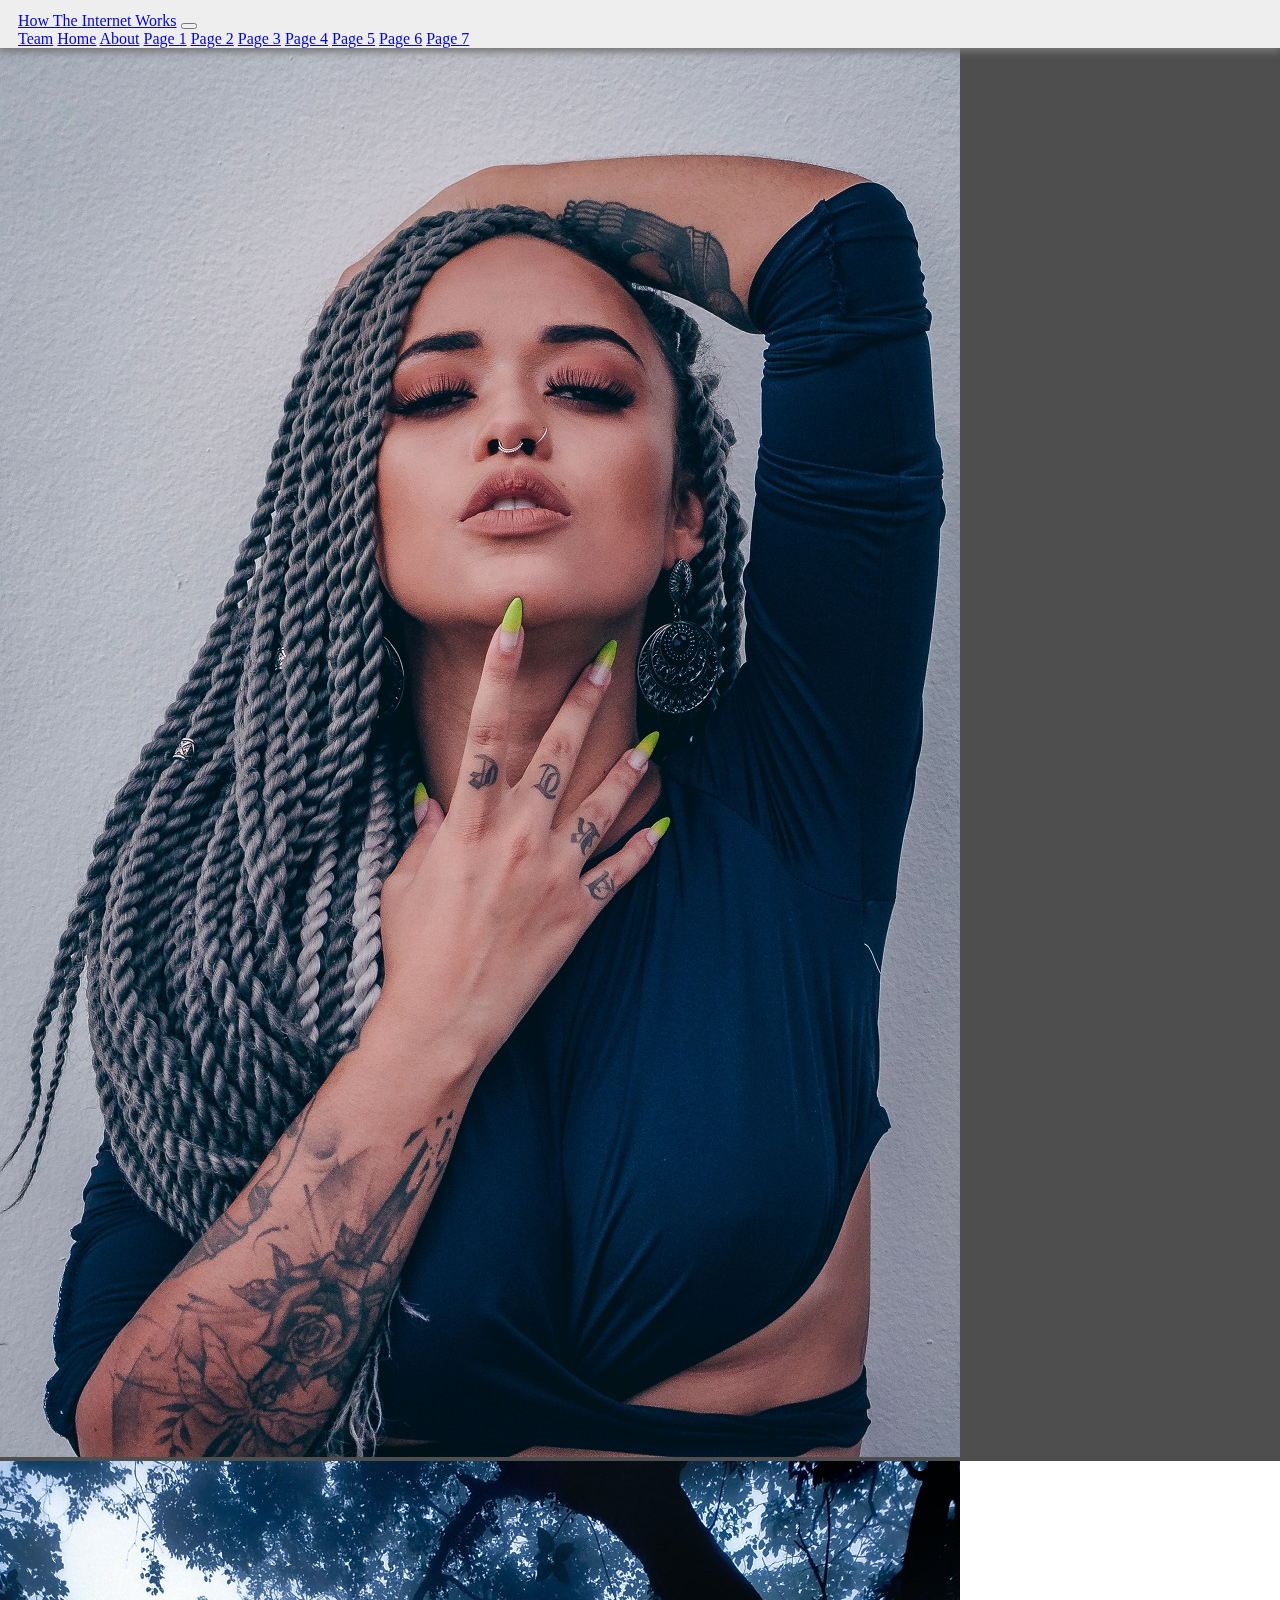
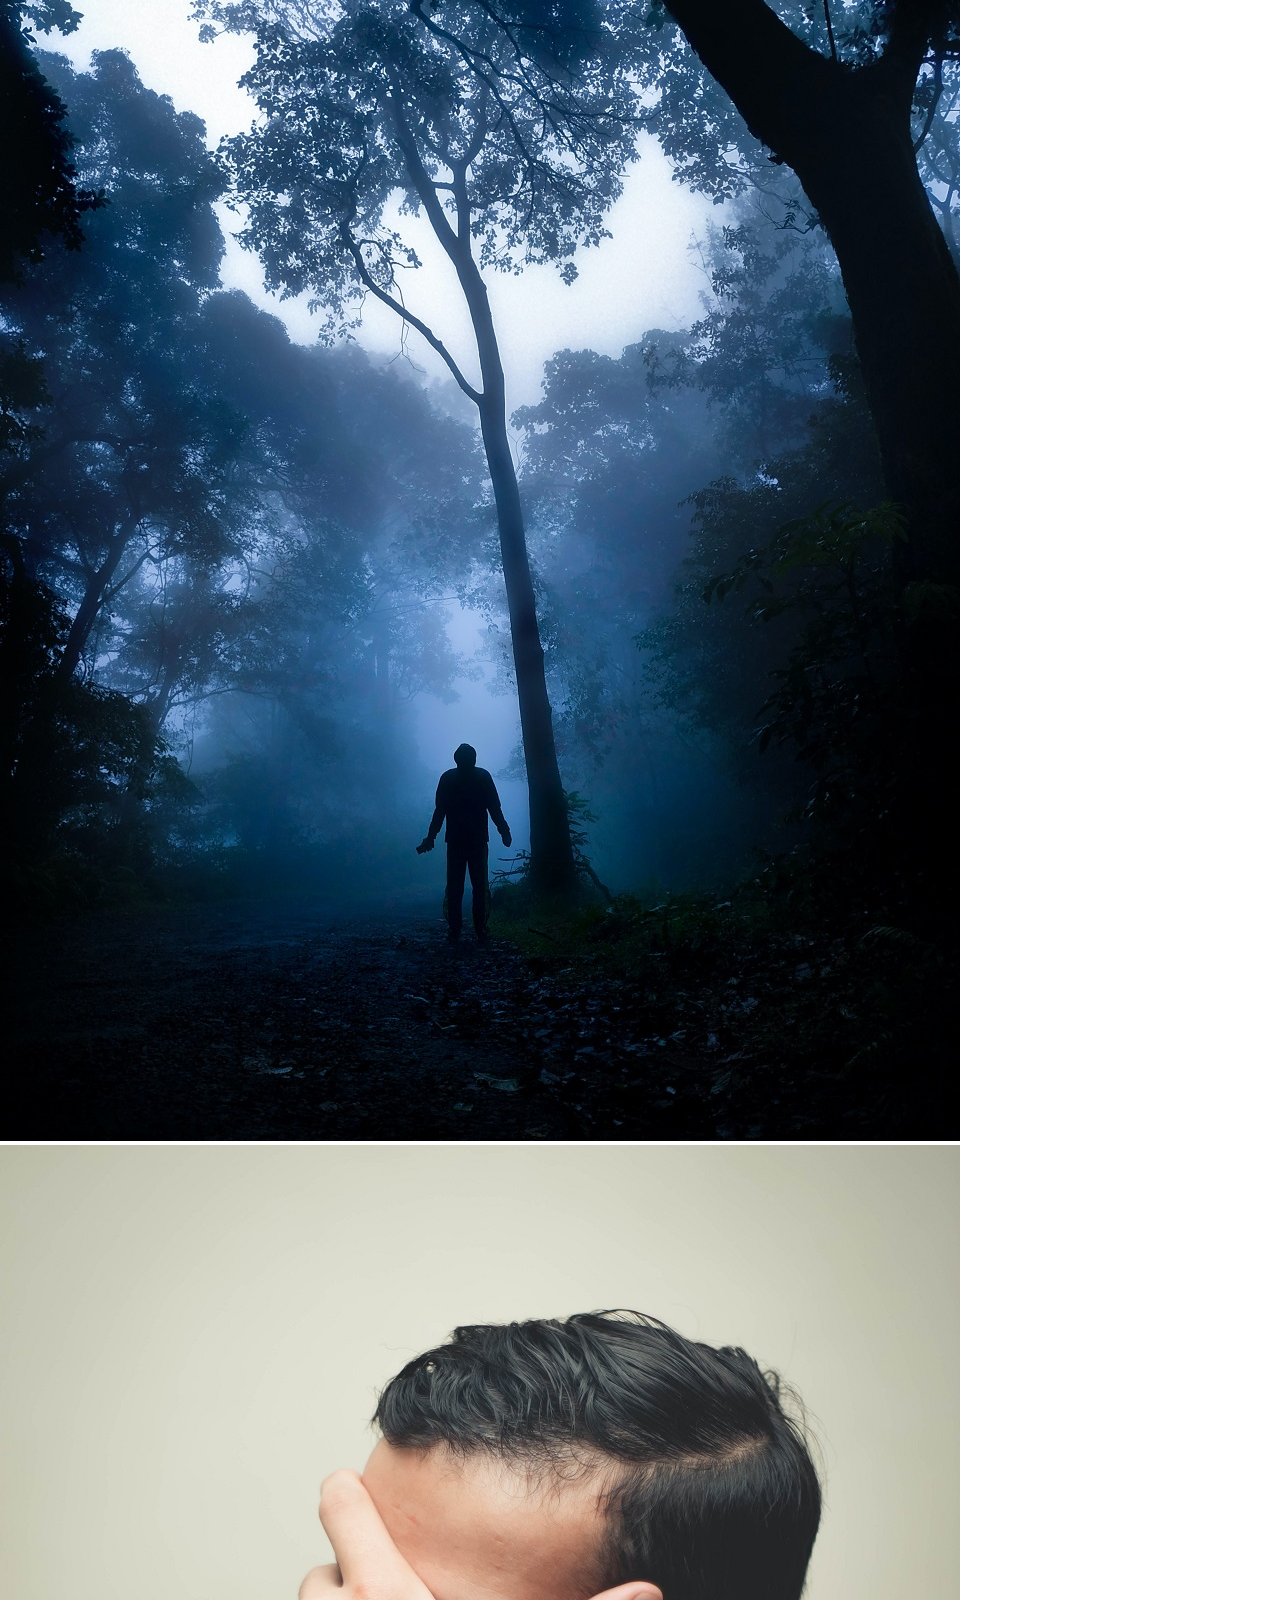
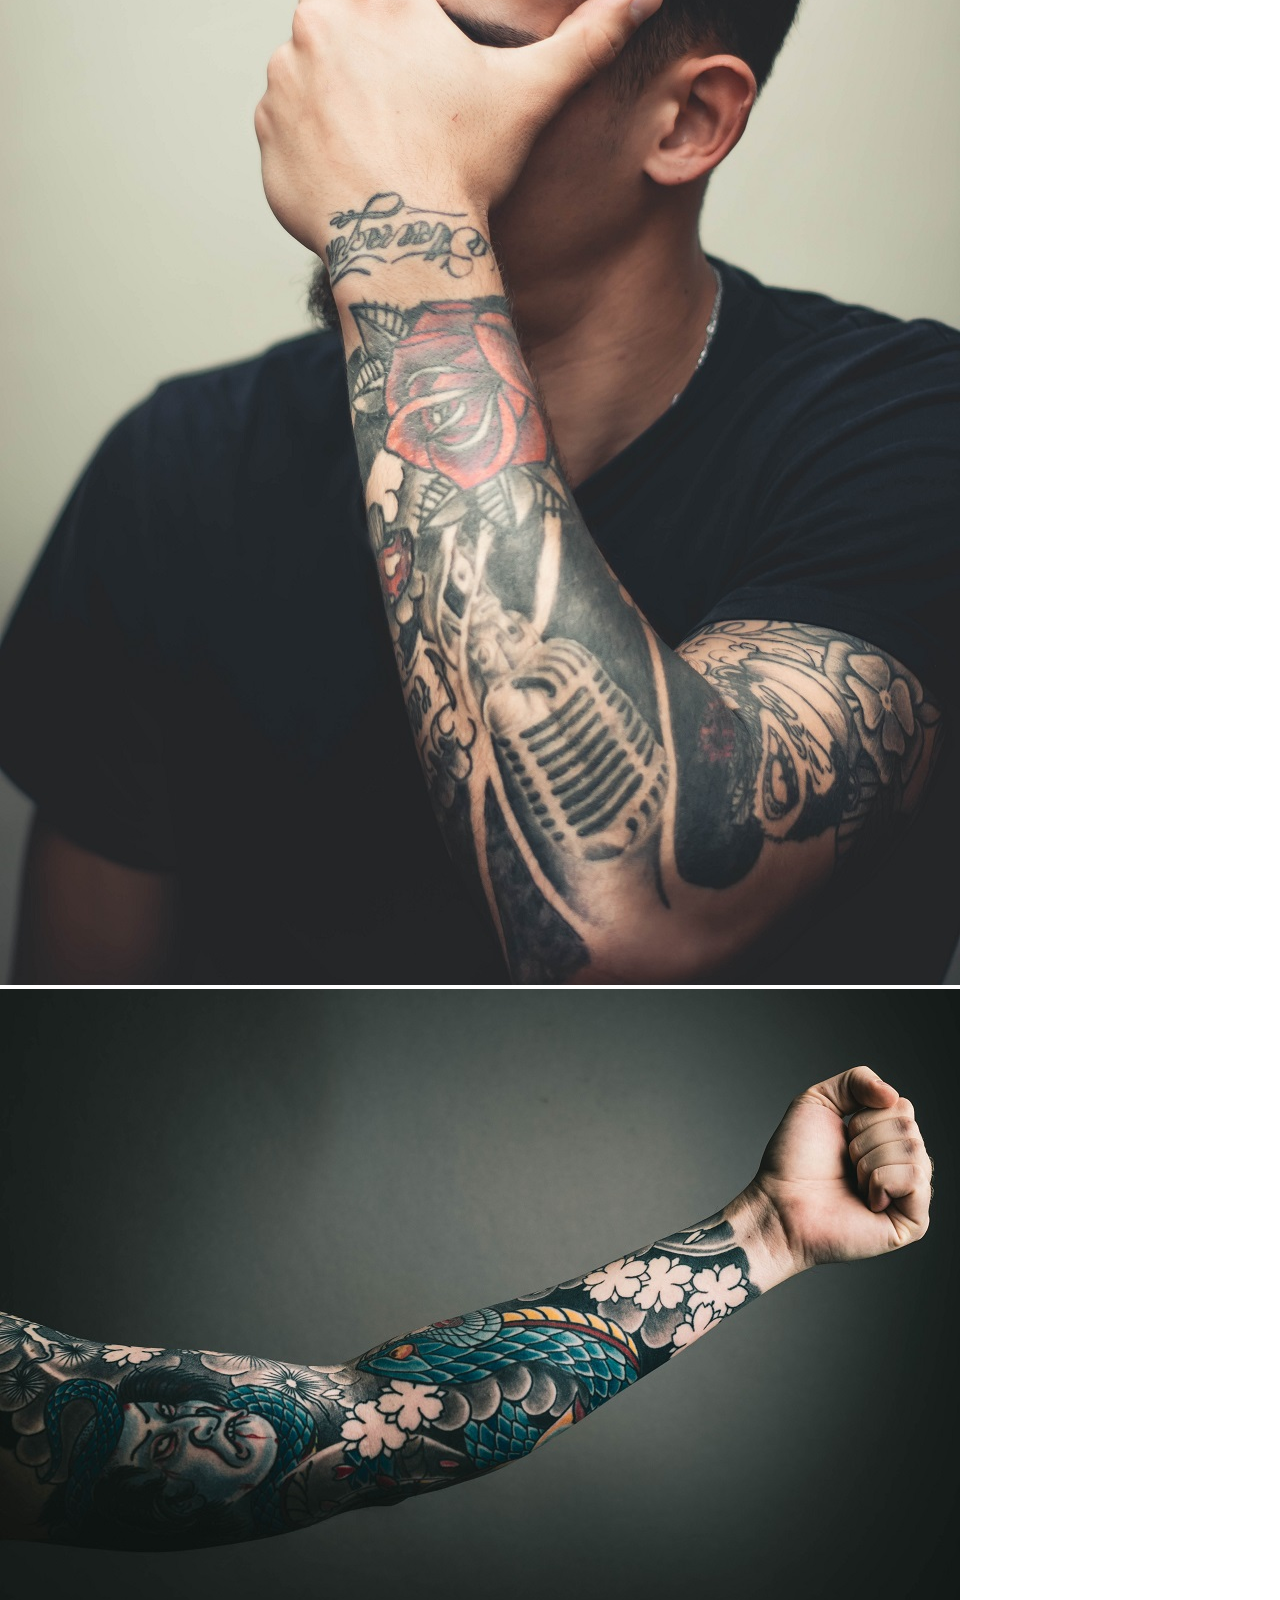
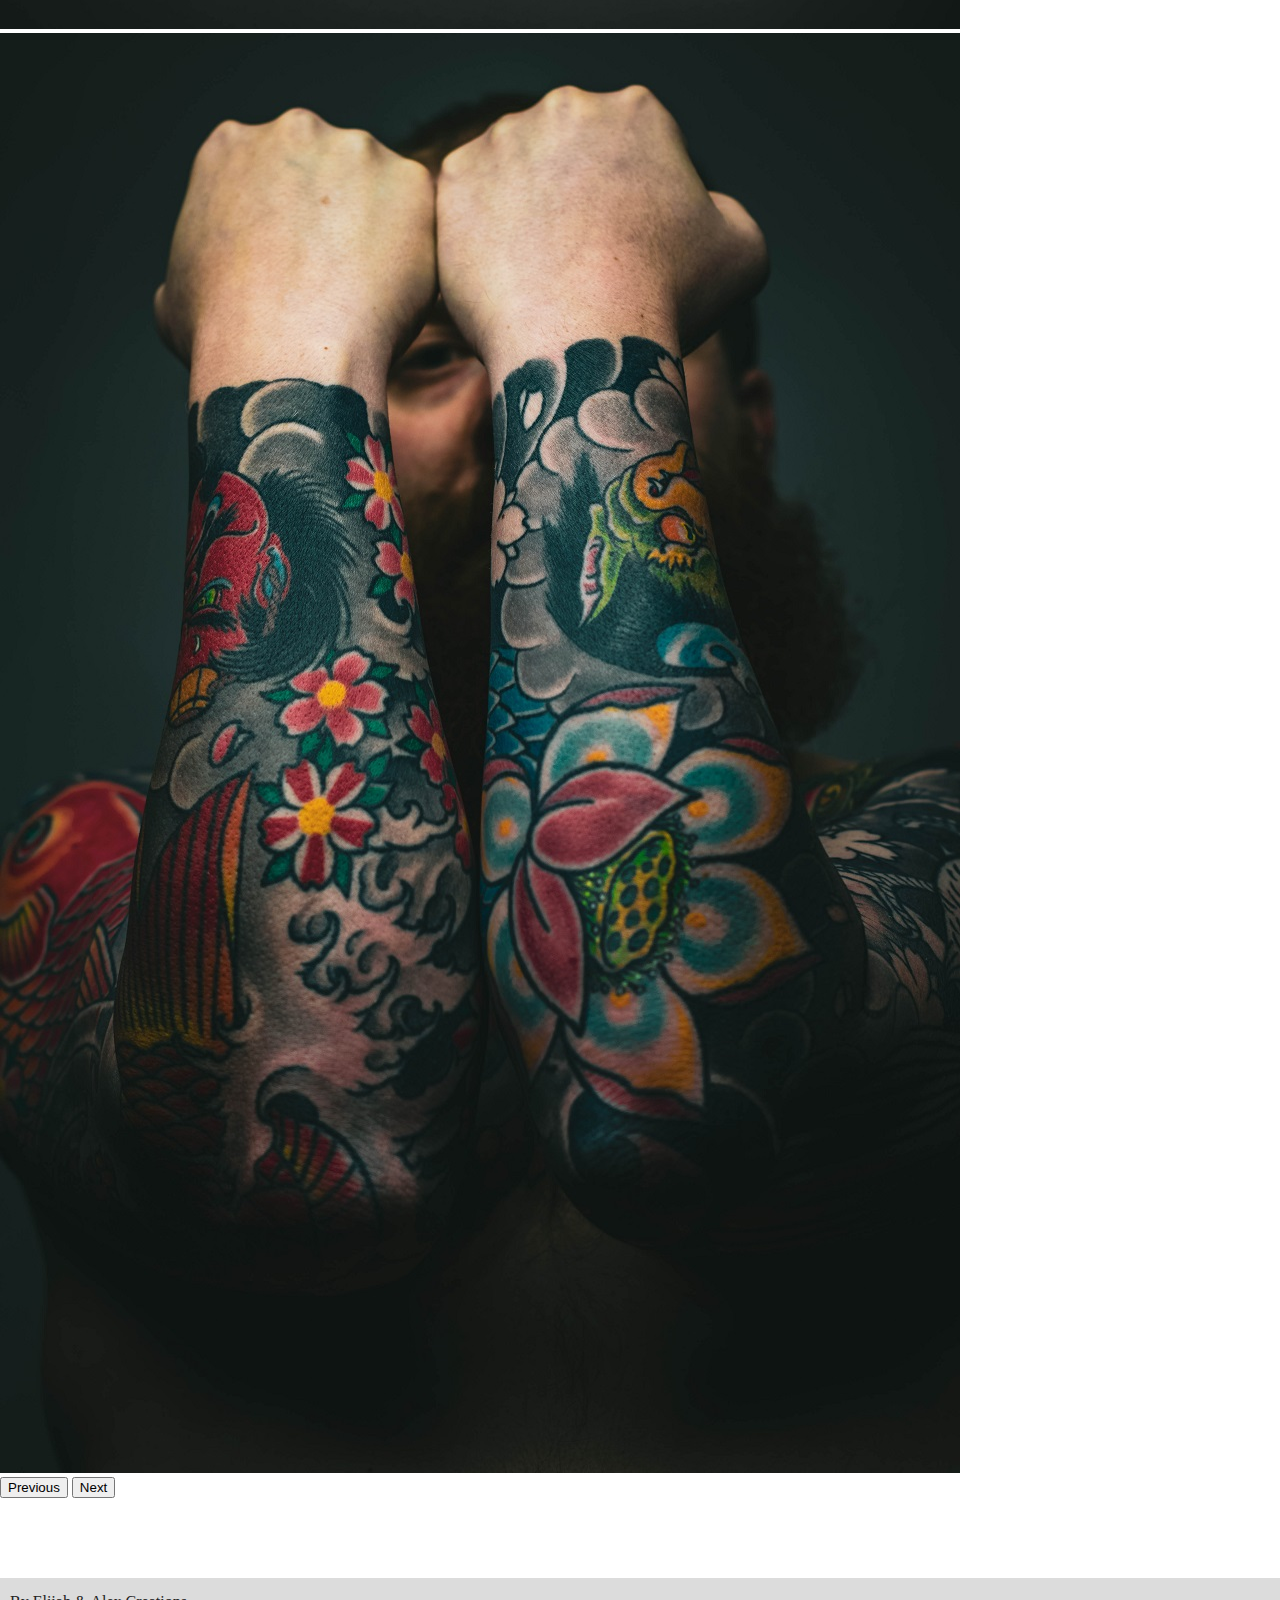
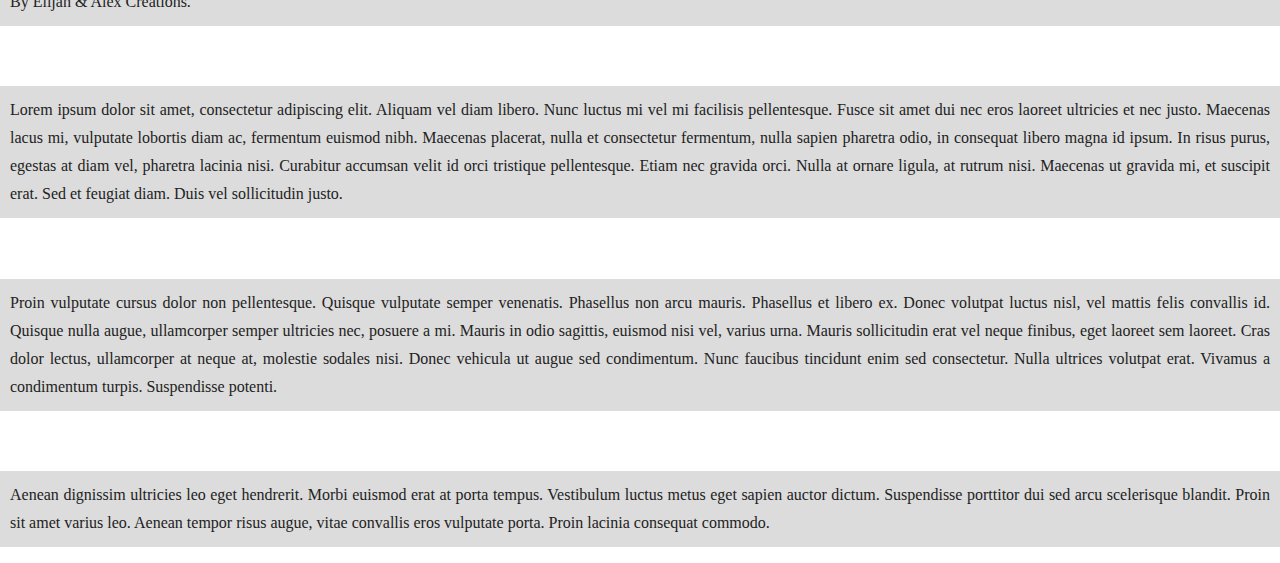
<file: docs/index.html>
<!doctype html>
<html lang="en">
<head>
    <!-- Required meta tags -->
    <meta charset="utf-8">
    <meta name="viewport" content="width=device-width, initial-scale=1">

    <!-- Bootstrap CSS -->
    <link href="https://cdn.jsdelivr.net/npm/bootstrap@5.0.0-beta2/dist/css/bootstrap.min.css" rel="stylesheet" integrity="sha384-BmbxuPwQa2lc/FVzBcNJ7UAyJxM6wuqIj61tLrc4wSX0szH/Ev+nYRRuWlolflfl" crossorigin="anonymous">
    <link href="css/main.css" rel="stylesheet">

    <title>How The Internet Works</title>
</head>
<body>

<div class="container">

    <div class="row">
        <nav class="navbar navbar-expand-sm bg-dark navbar-dark justify-content-center static-top p-3">
            <a class="navbar-brand" href="index.html">How The Internet Works</a>
            <button class="navbar-toggler" type="button" data-bs-toggle="collapse" data-bs-target="#navbarNavAltMarkup" aria-controls="navbarNavAltMarkup" aria-expanded="false" aria-label="Toggle navigation">
                <span class="navbar-toggler-icon"></span>
            </button>
            <div class="collapse navbar-collapse" id="navbarNavAltMarkup">
                <div class="navbar-nav">

                    
                    <a class="nav-link" href="team.html">Team</a>
                    <a class="nav-link" href="index.html">Home</a>
                    <a class="nav-link" href="about.html">About</a>
                    <a class="nav-link" href="doc1.html">Page 1</a>
                    <a class="nav-link" href="doc2.html">Page 2</a>
                    <a class="nav-link" href="doc3.html">Page 3</a>

                    <a class="nav-link" href="doc4.html">Page 4</a>

                    <a class="nav-link" href="doc5.html">Page 5</a>
                    <a class="nav-link" href="doc6.html">Page 6</a>
                    <a class="nav-link" href="doc7.html">Page 7</a>
                    
                    
                    
                        </div>
                    </li>
                    </ul>
        </nav>
    </div>
    <div class="row">
        <div id="carouselExampleIndicators" class="carousel slide" data-bs-ride="carousel">
            <div class="carousel-indicators">
                <button type="button" data-bs-target="#carouselExampleIndicators" data-bs-slide-to="0" class="active" aria-current="true" aria-label="Slide 1"></button>
                <button type="button" data-bs-target="#carouselExampleIndicators" data-bs-slide-to="1" aria-label="Slide 2"></button>
                <button type="button" data-bs-target="#carouselExampleIndicators" data-bs-slide-to="2" aria-label="Slide 3"></button>
            </div>
            <div class="carousel-inner">
                <div class="carousel-item active">
                    <img src="images/maintat.jpg" class="d-block w-100" alt="...">
                </div>
                <div class="carousel-item">
                    <img src="images/nature.jpg" class="d-block w-100" alt="...">
                </div>
                <div class="carousel-item">
                    <img src="images/tat2.jpg" class="d-block w-100" alt="...">
                </div>
                <div class="carousel-item">
                    <img src="images/tat.jpg" class="d-block w-100" alt="...">
                </div>
                <div class="carousel-item">
                    <img src="images/tat1.jpg" class="d-block w-100" alt="...">
                </div>
            </div>
            <button class="carousel-control-prev" type="button" data-bs-target="#carouselExampleIndicators"  data-bs-slide="prev">
                <span class="carousel-control-prev-icon" aria-hidden="true"></span>
                <span class="visually-hidden">Previous</span>
            </button>
            <button class="carousel-control-next" type="button" data-bs-target="#carouselExampleIndicators"  data-bs-slide="next">
                <span class="carousel-control-next-icon" aria-hidden="true"></span>
                <span class="visually-hidden">Next</span>
            </button>
        </div>
    </div>
    <!--Header-->
    <div class="jumbotron text-center">
        <h1 style="color:white">Welcome to Skull Island!</h1>
        <p>By Elijah & Alex Creations.</p>
    </div>
    <div class="row">
        <div class="col">
            <h5 style="color:white">Creation Of the Internet</h5>
            <p>
                Lorem ipsum dolor sit amet, consectetur adipiscing elit. Aliquam vel diam libero. Nunc luctus mi vel mi facilisis pellentesque. Fusce sit amet dui nec eros laoreet ultricies et nec justo. Maecenas lacus mi, vulputate lobortis diam ac, fermentum euismod nibh. Maecenas placerat, nulla et consectetur fermentum, nulla sapien pharetra odio, in consequat libero magna id ipsum. In risus purus, egestas at diam vel, pharetra lacinia nisi. Curabitur accumsan velit id orci tristique pellentesque. Etiam nec gravida orci. Nulla at ornare ligula, at rutrum nisi. Maecenas ut gravida mi, et suscipit erat. Sed et feugiat diam. Duis vel sollicitudin justo.

            </p>
        </div>
        <div class="col">
            <h5 style="color:white">Innovation</h5>
            <p>
                Proin vulputate cursus dolor non pellentesque. Quisque vulputate semper venenatis. Phasellus non arcu mauris. Phasellus et libero ex. Donec volutpat luctus nisl, vel mattis felis convallis id. Quisque nulla augue, ullamcorper semper ultricies nec, posuere a mi. Mauris in odio sagittis, euismod nisi vel, varius urna. Mauris sollicitudin erat vel neque finibus, eget laoreet sem laoreet. Cras dolor lectus, ullamcorper at neque at, molestie sodales nisi. Donec vehicula ut augue sed condimentum. Nunc faucibus tincidunt enim sed consectetur. Nulla ultrices volutpat erat. Vivamus a condimentum turpis. Suspendisse potenti.
            </p>
        </div>
        <div class="col">
            <h5 style="color:white">Advancements</h5>
            <p>
                Aenean dignissim ultricies leo eget hendrerit. Morbi euismod erat at porta tempus. Vestibulum luctus metus eget sapien auctor dictum. Suspendisse porttitor dui sed arcu scelerisque blandit. Proin sit amet varius leo. Aenean tempor risus augue, vitae convallis eros vulputate porta. Proin lacinia consequat commodo.
            </p>
        </div>
    </div>
</div>

<div class="footer">
    <footer>

    <h6>Thank you for visiting the website and reading about the history of the internet.</h6>
    </footer>
</div>













<!-- Optional JavaScript; choose one of the two! -->

<!-- Option 1: Bootstrap Bundle with Popper -->
<script src="https://cdn.jsdelivr.net/npm/bootstrap@5.0.0-beta2/dist/js/bootstrap.bundle.min.js" integrity="sha384-b5kHyXgcpbZJO/tY9Ul7kGkf1S0CWuKcCD38l8YkeH8z8QjE0GmW1gYU5S9FOnJ0" crossorigin="anonymous"></script>

<!-- Option 2: Separate Popper and Bootstrap JS -->
<!--
<script src="https://cdn.jsdelivr.net/npm/@popperjs/core@2.6.0/dist/umd/popper.min.js" integrity="sha384-KsvD1yqQ1/1+IA7gi3P0tyJcT3vR+NdBTt13hSJ2lnve8agRGXTTyNaBYmCR/Nwi" crossorigin="anonymous"></script>
<script src="https://cdn.jsdelivr.net/npm/bootstrap@5.0.0-beta2/dist/js/bootstrap.min.js" integrity="sha384-nsg8ua9HAw1y0W1btsyWgBklPnCUAFLuTMS2G72MMONqmOymq585AcH49TLBQObG" crossorigin="anonymous"></script>
-->
</body>
</html>
</file>
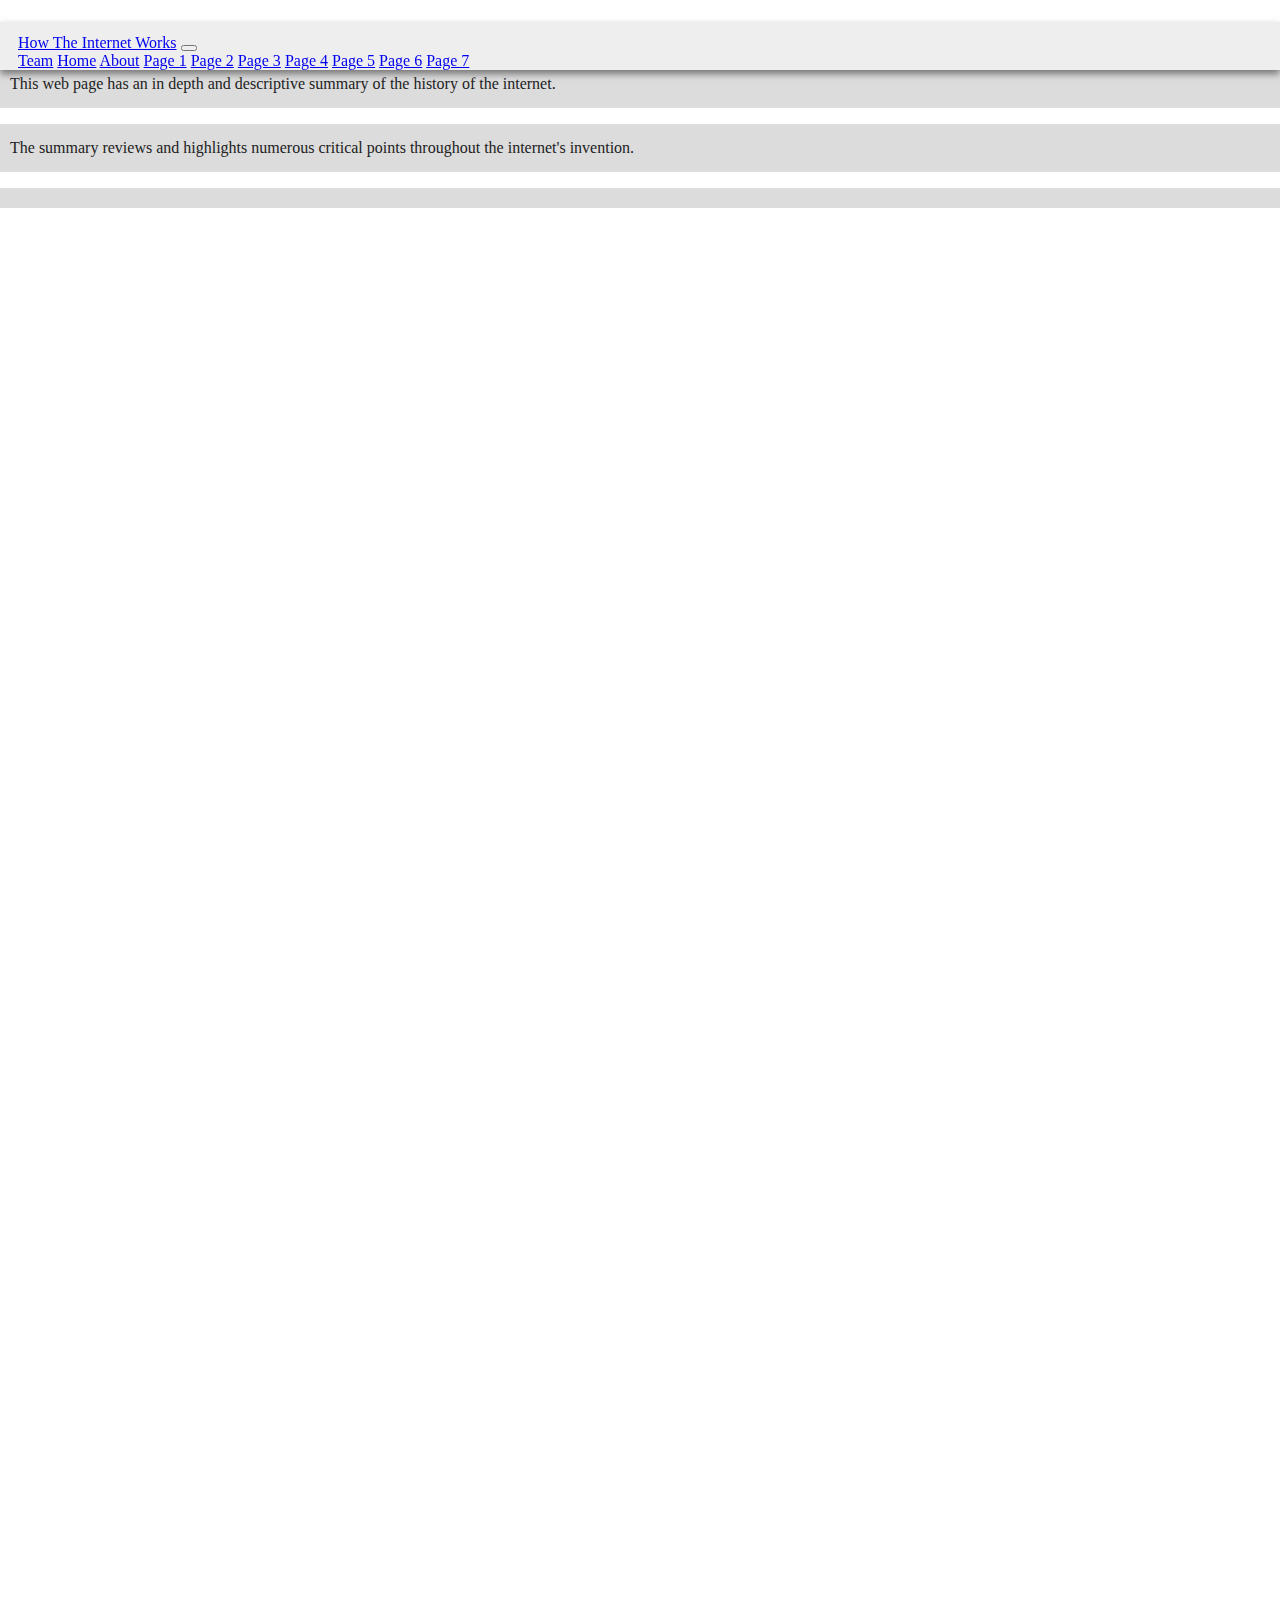
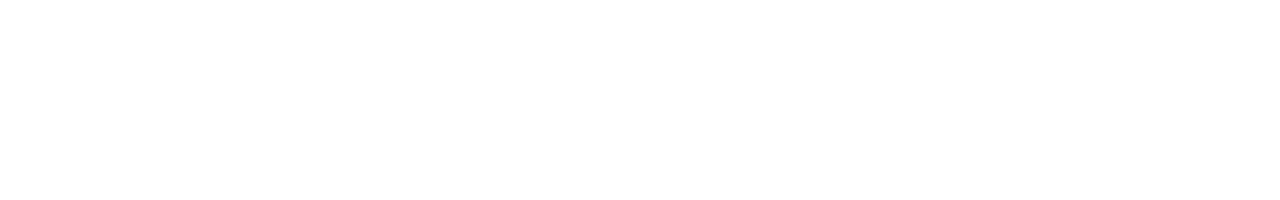
<file: docs/about.html>
<!doctype html>
<html lang="en">
<head>
    <!-- Required meta tags -->
    <meta charset="utf-8">
    <meta name="viewport" content="width=device-width, initial-scale=1">

    <!-- Bootstrap CSS -->
    <script src="https://ajax.googleapis.com/ajax/libs/jquery/3.5.1/jquery.min.js"></script>
    <script src="https://cdnjs.cloudflare.com/ajax/libs/popper.js/1.16.0/umd/popper.min.js"></script>
    <script src="https://maxcdn.bootstrapcdn.com/bootstrap/4.5.2/js/bootstrap.min.js"></script>
    
    <link href="https://cdn.jsdelivr.net/npm/bootstrap@5.0.0-beta2/dist/css/bootstrap.min.css" rel="stylesheet" integrity="sha384-BmbxuPwQa2lc/FVzBcNJ7UAyJxM6wuqIj61tLrc4wSX0szH/Ev+nYRRuWlolflfl" crossorigin="anonymous">
    <link href="css/main.css" rel="stylesheet">
    <title>How The Internet Works</title>

</head>
<body>

<div class="container">

    <div class="row">
        <nav class="navbar navbar-expand-sm bg-dark navbar-dark justify-content-center static-top p-3">
            <a class="navbar-brand" href="index.html">How The Internet Works</a>
            <button class="navbar-toggler" type="button" data-bs-toggle="collapse" data-bs-target="#navbarNavAltMarkup" aria-controls="navbarNavAltMarkup" aria-expanded="false" aria-label="Toggle navigation">
                <span class="navbar-toggler-icon"></span>
            </button>
            <div class="collapse navbar-collapse" id="navbarNavAltMarkup">
                <div class="navbar-nav">
                    <a class="nav-link" href="team.html">Team</a>
                    <a class="nav-link" href="index.html">Home</a>
                    <a class="nav-link" href="about.html">About</a>
                    <a class="nav-link" href="doc1.html">Page 1</a>
                    <a class="nav-link" href="doc2.html">Page 2</a>
                    <a class="nav-link" href="doc3.html">Page 3</a>

                    <a class="nav-link" href="doc4.html">Page 4</a>

                    <a class="nav-link" href="doc5.html">Page 5</a>
                    <a class="nav-link" href="doc6.html">Page 6</a>
                    <a class="nav-link" href="doc7.html">Page 7</a>
                    </ul>
        </nav>
    </div>

    <div class="row">
        <div class="col-8">
            <h5 style="color:white">About this page</h5>
            <p>
                This web page has an in depth and descriptive summary of the history of the internet.
            </p>
            <p>
                The summary reviews and highlights numerous critical points throughout the internet's invention.
            </p>
            <p>



            </p>
        </div>
        <div class="col-4">

        </div>
    </div>
</div>


</body>
</html>
</file>
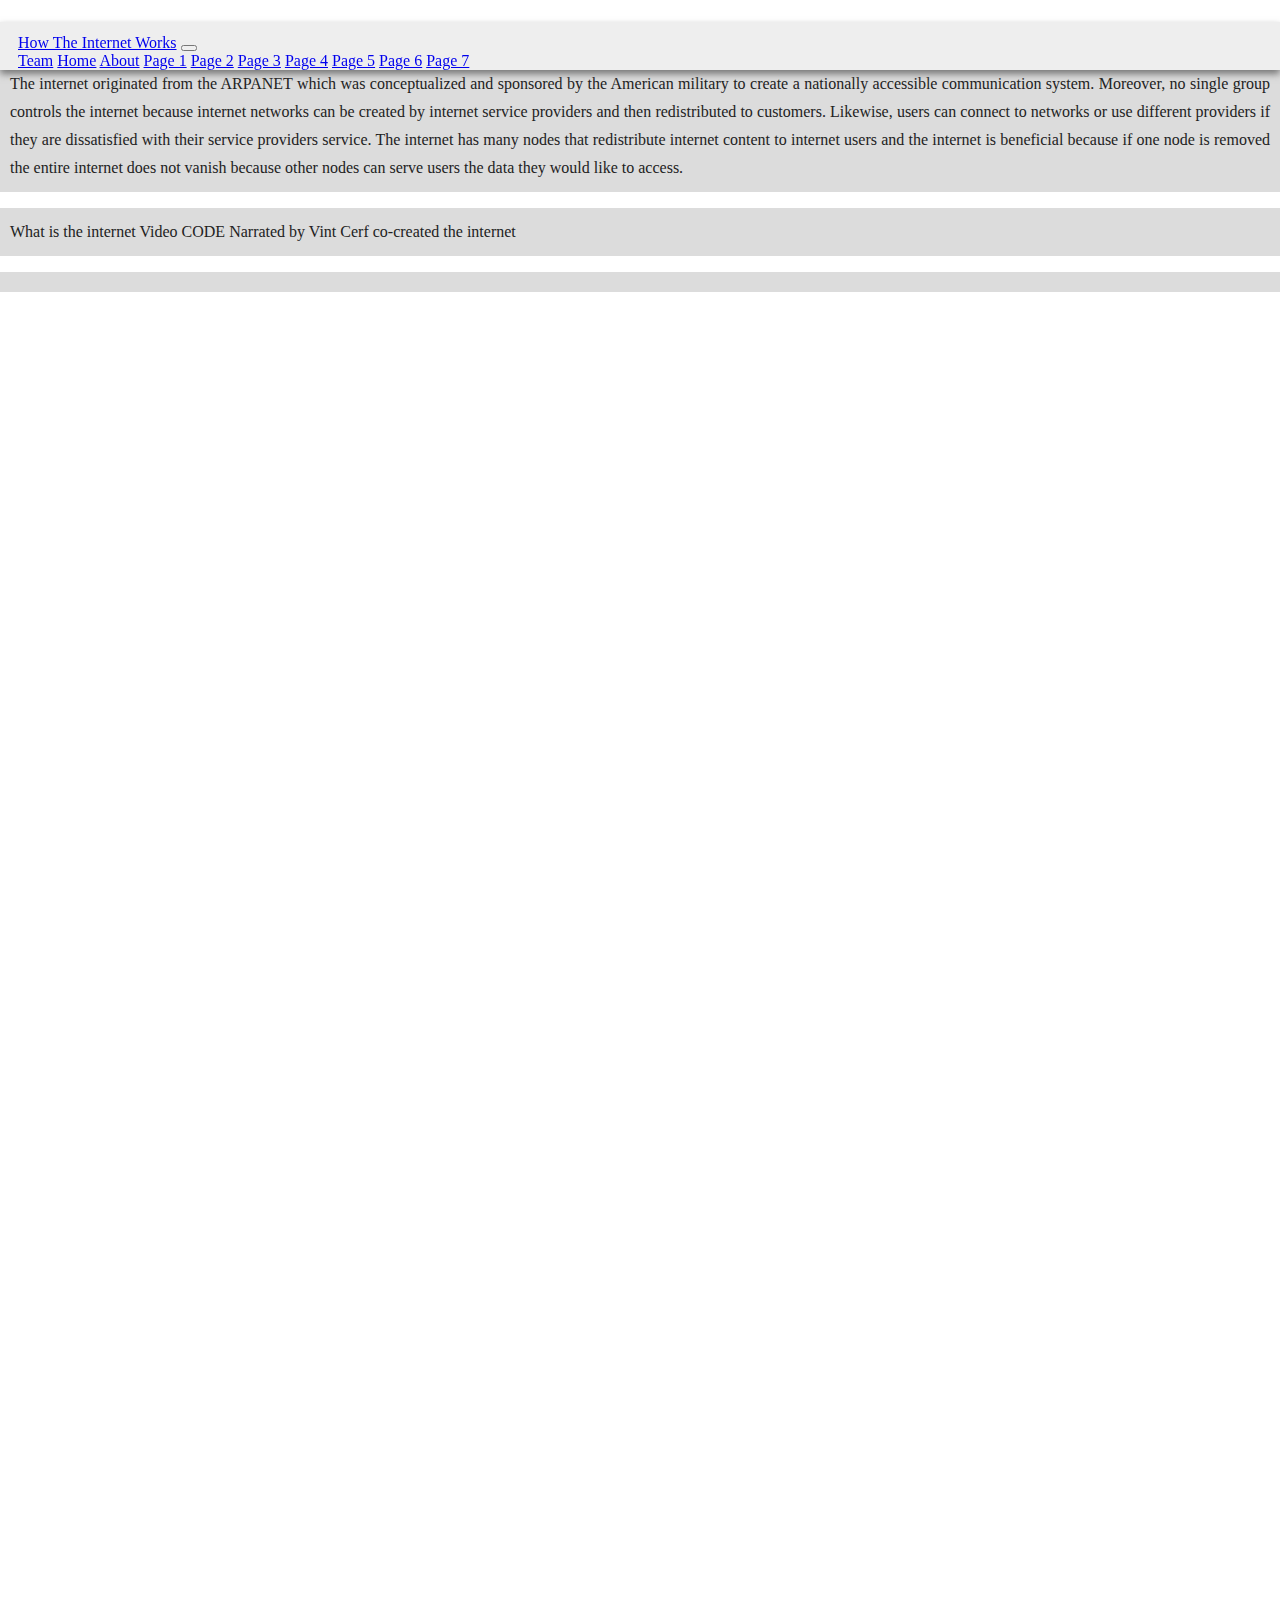
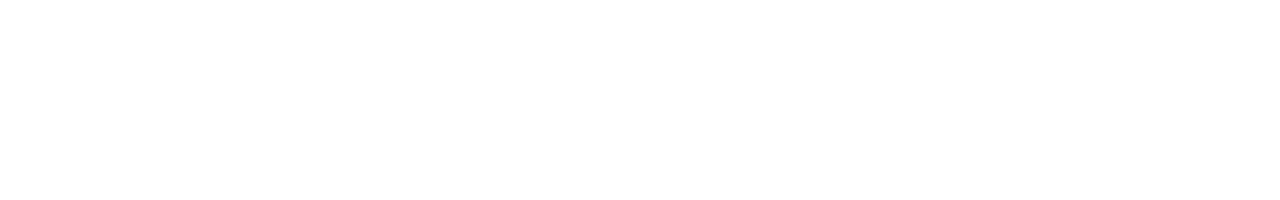
<file: docs/doc1.html>
<!doctype html>
<html lang="en">
<head>
    <!-- Required meta tags -->
    <meta charset="utf-8">
    <meta name="viewport" content="width=device-width, initial-scale=1">

    <!-- Bootstrap CSS -->
    <script src="https://ajax.googleapis.com/ajax/libs/jquery/3.5.1/jquery.min.js"></script>
    <script src="https://cdnjs.cloudflare.com/ajax/libs/popper.js/1.16.0/umd/popper.min.js"></script>
    <script src="https://maxcdn.bootstrapcdn.com/bootstrap/4.5.2/js/bootstrap.min.js"></script>
    
    <link href="https://cdn.jsdelivr.net/npm/bootstrap@5.0.0-beta2/dist/css/bootstrap.min.css" rel="stylesheet" integrity="sha384-BmbxuPwQa2lc/FVzBcNJ7UAyJxM6wuqIj61tLrc4wSX0szH/Ev+nYRRuWlolflfl" crossorigin="anonymous">
    <link href="css/main.css" rel="stylesheet">
    <title>How The Internet Works</title>

</head>
<body>

<div class="container">

    <div class="row">
        <nav class="navbar navbar-expand-sm bg-dark navbar-dark justify-content-center static-top p-3">
            <a class="navbar-brand" href="index.html">How The Internet Works</a>
            <button class="navbar-toggler" type="button" data-bs-toggle="collapse" data-bs-target="#navbarNavAltMarkup" aria-controls="navbarNavAltMarkup" aria-expanded="false" aria-label="Toggle navigation">
                <span class="navbar-toggler-icon"></span>
            </button>
            <div class="collapse navbar-collapse" id="navbarNavAltMarkup">
                <div class="navbar-nav">
                    <a class="nav-link" href="team.html">Team</a>
                    <a class="nav-link" href="index.html">Home</a>
                    <a class="nav-link" href="about.html">About</a>
                    <a class="nav-link" href="doc1.html">Page 1</a>
                    <a class="nav-link" href="doc2.html">Page 2</a>
                    <a class="nav-link" href="doc3.html">Page 3</a>

                    <a class="nav-link" href="doc4.html">Page 4</a>

                    <a class="nav-link" href="doc5.html">Page 5</a>
                    <a class="nav-link" href="doc6.html">Page 6</a>
                    <a class="nav-link" href="doc7.html">Page 7</a>
                    </ul>
        </nav>
    </div>

    <div class="row">
        <div class="col-8">
            <h5 style="color:white">How the internet works part 1</h5>
            <p>
                
                The internet originated from the ARPANET which was conceptualized and sponsored by the American military to create a nationally accessible communication system.
            Moreover, no single group controls the internet because internet networks can be created by internet service providers and then redistributed to customers.
            Likewise, users can connect to networks or use different providers if they are dissatisfied with their service providers service.
            The internet has many nodes that redistribute internet content to internet users and the internet is beneficial because if one node is removed the entire internet does not vanish because other nodes can serve users the data they would like to access.

            </p>
            <p>
                What is the internet Video CODE Narrated by Vint Cerf  co-created the internet
            </p>
            <p>



            </p>
        </div>
        <div class="col-4">

        </div>
    </div>
</div>


</body>
</html>
</file>
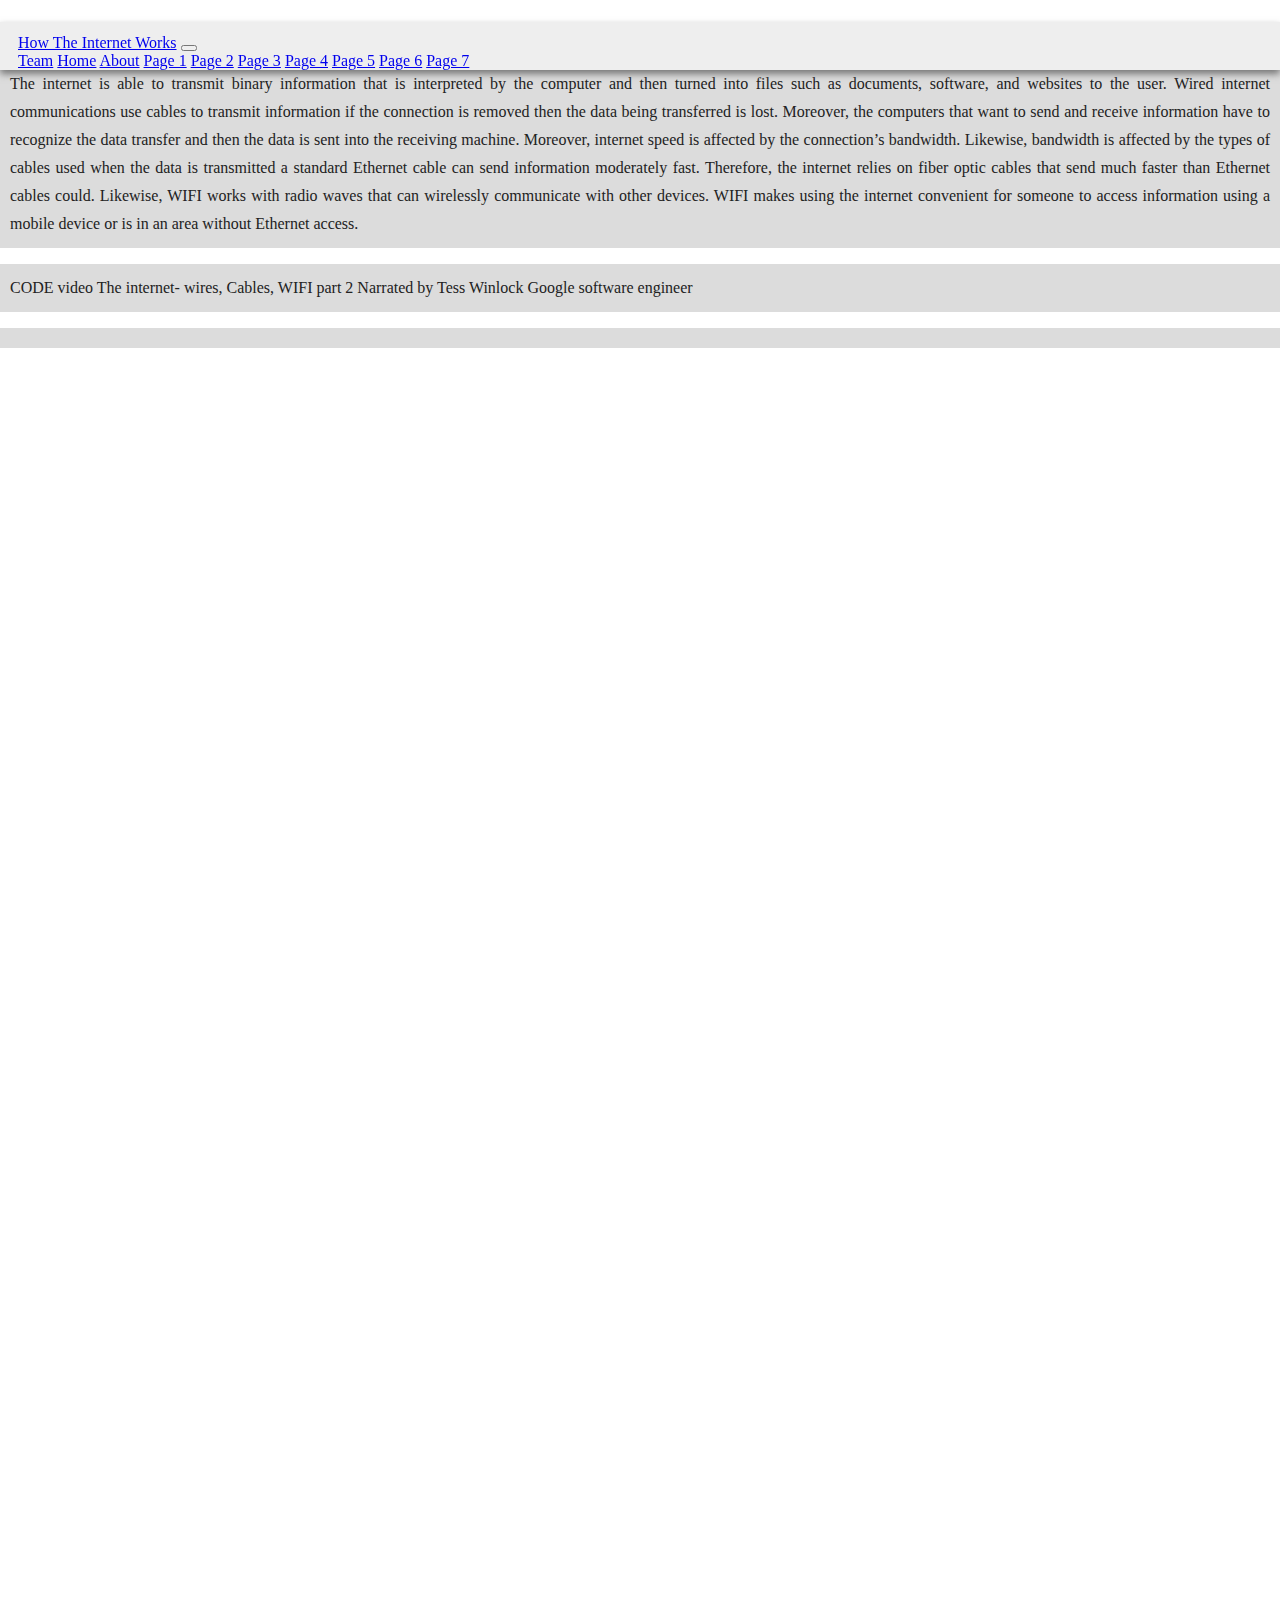
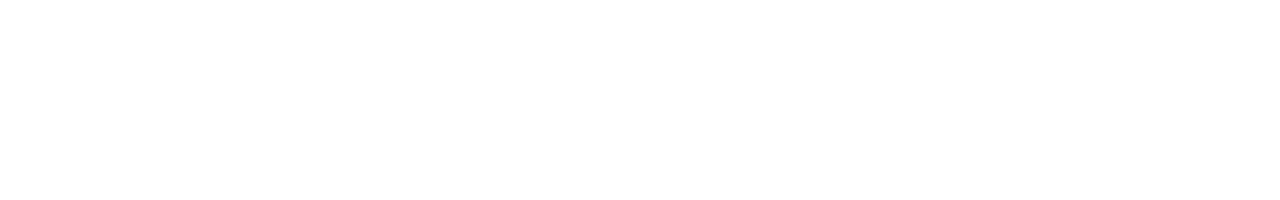
<file: docs/doc2.html>
<!doctype html>
<html lang="en">
<head>
    <!-- Required meta tags -->
    <meta charset="utf-8">
    <meta name="viewport" content="width=device-width, initial-scale=1">

    <!-- Bootstrap CSS -->
    <script src="https://ajax.googleapis.com/ajax/libs/jquery/3.5.1/jquery.min.js"></script>
    <script src="https://cdnjs.cloudflare.com/ajax/libs/popper.js/1.16.0/umd/popper.min.js"></script>
    <script src="https://maxcdn.bootstrapcdn.com/bootstrap/4.5.2/js/bootstrap.min.js"></script>
    
    <link href="https://cdn.jsdelivr.net/npm/bootstrap@5.0.0-beta2/dist/css/bootstrap.min.css" rel="stylesheet" integrity="sha384-BmbxuPwQa2lc/FVzBcNJ7UAyJxM6wuqIj61tLrc4wSX0szH/Ev+nYRRuWlolflfl" crossorigin="anonymous">
    <link href="css/main.css" rel="stylesheet">
    <title>How The Internet Works</title>

</head>
<body>

<div class="container">

    <div class="row">
        <nav class="navbar navbar-expand-sm bg-dark navbar-dark justify-content-center static-top p-3">
            <a class="navbar-brand" href="index.html">How The Internet Works</a>
            <button class="navbar-toggler" type="button" data-bs-toggle="collapse" data-bs-target="#navbarNavAltMarkup" aria-controls="navbarNavAltMarkup" aria-expanded="false" aria-label="Toggle navigation">
                <span class="navbar-toggler-icon"></span>
            </button>
            <div class="collapse navbar-collapse" id="navbarNavAltMarkup">
                <div class="navbar-nav">
                    <a class="nav-link" href="team.html">Team</a>
                    <a class="nav-link" href="index.html">Home</a>
                    <a class="nav-link" href="about.html">About</a>
                    <a class="nav-link" href="doc1.html">Page 1</a>
                    <a class="nav-link" href="doc2.html">Page 2</a>
                    <a class="nav-link" href="doc3.html">Page 3</a>

                    <a class="nav-link" href="doc4.html">Page 4</a>

                    <a class="nav-link" href="doc5.html">Page 5</a>
                    <a class="nav-link" href="doc6.html">Page 6</a>
                    <a class="nav-link" href="doc7.html">Page 7</a>
                    </ul>
        </nav>
    </div>

    <div class="row">
        <div class="col-8">
            <h5 style="color:white">How the internet works part 2 WIFI</h5>
            <p>
                The internet is able to transmit binary information that is interpreted by the computer and then turned into files such as documents, software, and websites to the user. Wired internet communications use cables to transmit information if the connection is removed then the data being transferred is lost.
            Moreover, the computers that want to send and receive information have to recognize the data transfer and then the data is sent into the receiving machine. Moreover, internet speed is affected by the connection’s bandwidth.
            Likewise, bandwidth is affected by the types of cables used when the data is transmitted a standard Ethernet cable can send information moderately fast. Therefore, the internet relies on fiber optic cables that send much faster than Ethernet cables could. Likewise, WIFI works with radio waves that can wirelessly communicate with other devices. WIFI makes using the internet convenient for someone to access information using a mobile device or is in an area without Ethernet access.


            
            </p>
            <p>
            CODE video The internet- wires, Cables, WIFI part 2 Narrated by Tess Winlock Google software engineer
            </p>
            <p>



            </p>
        </div>
        <div class="col-4">

        </div>
    </div>
</div>


</body>
</html>
</file>
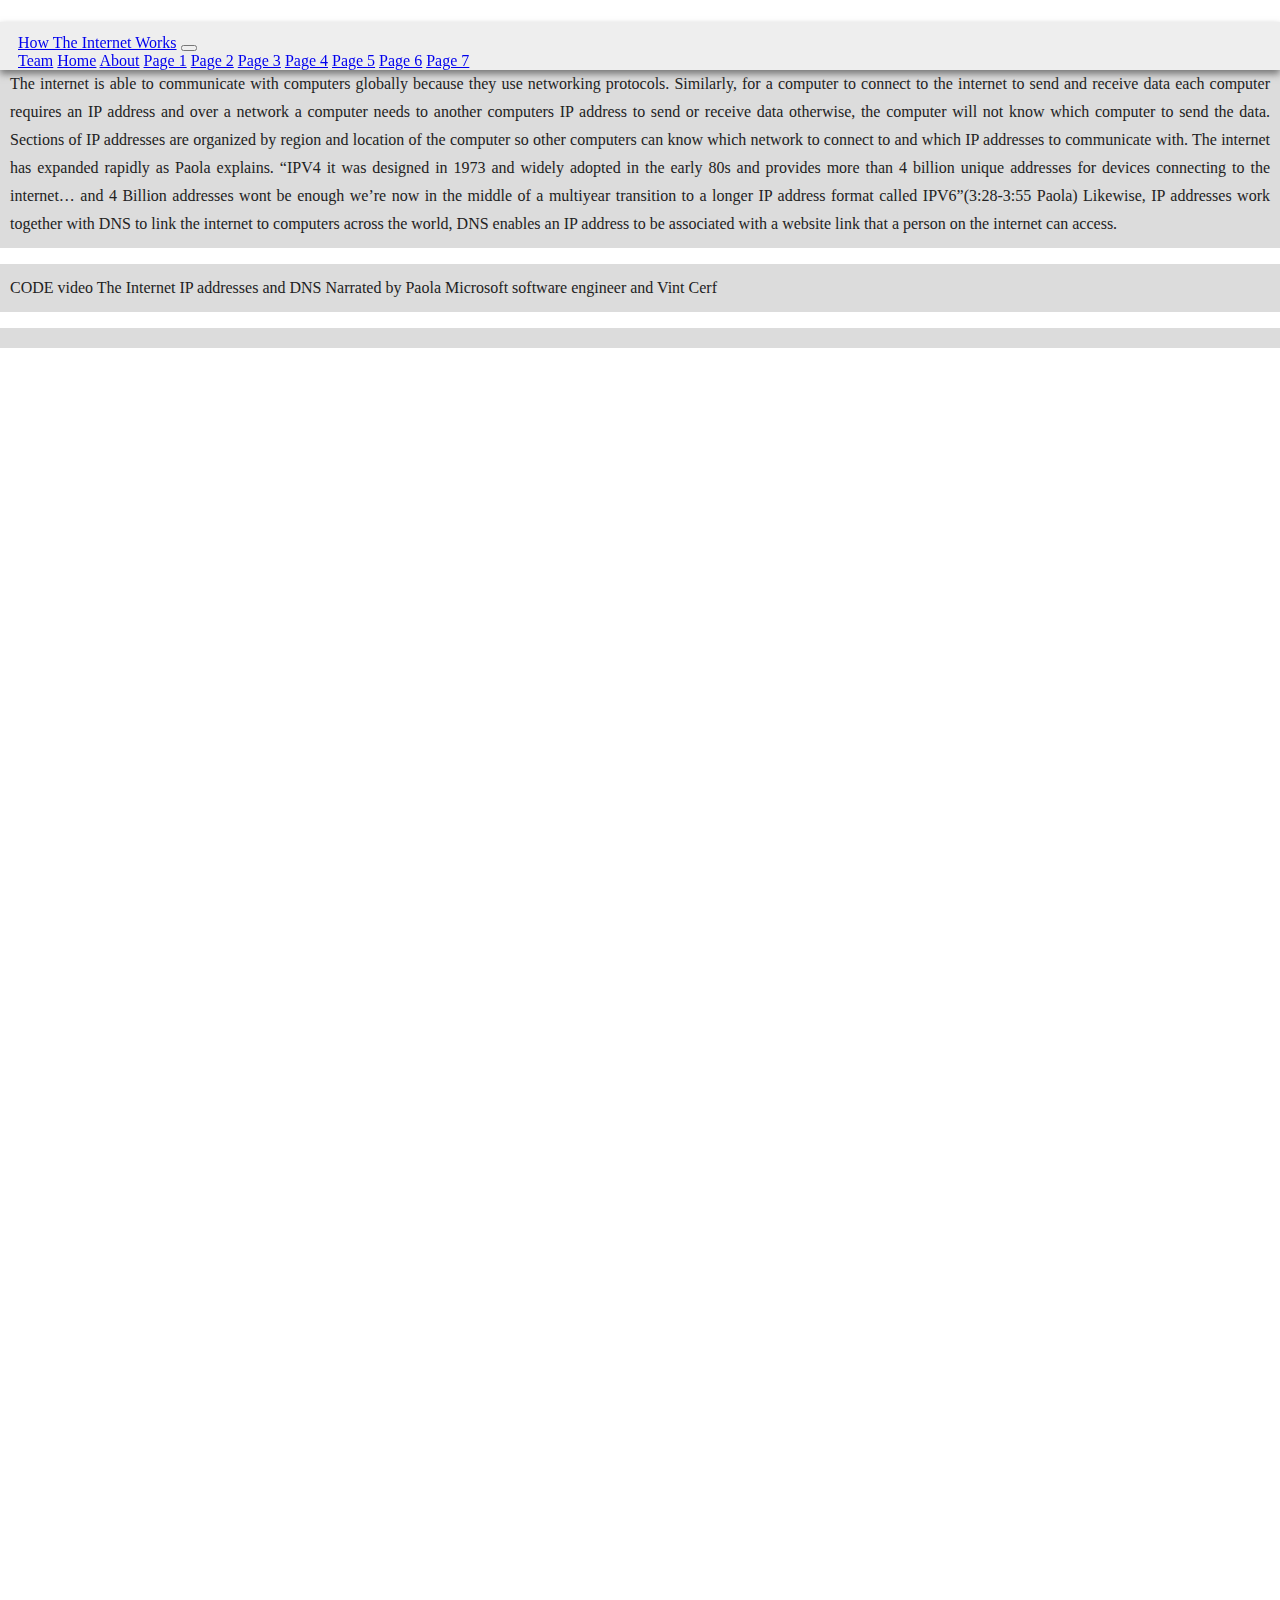
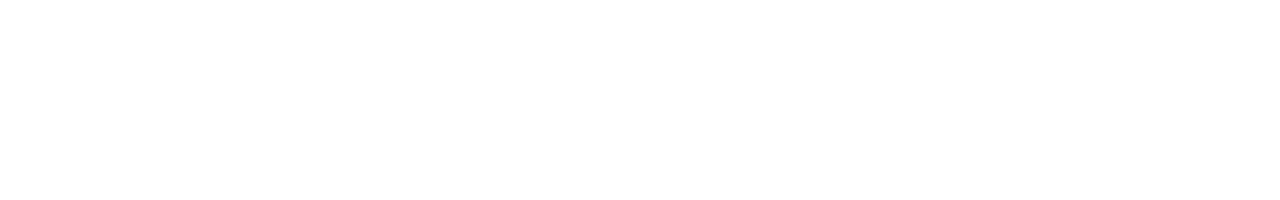
<file: docs/doc3.html>
<!doctype html>
<html lang="en">
<head>
    <!-- Required meta tags -->
    <meta charset="utf-8">
    <meta name="viewport" content="width=device-width, initial-scale=1">

    <!-- Bootstrap CSS -->
    <script src="https://ajax.googleapis.com/ajax/libs/jquery/3.5.1/jquery.min.js"></script>
    <script src="https://cdnjs.cloudflare.com/ajax/libs/popper.js/1.16.0/umd/popper.min.js"></script>
    <script src="https://maxcdn.bootstrapcdn.com/bootstrap/4.5.2/js/bootstrap.min.js"></script>
    
    <link href="https://cdn.jsdelivr.net/npm/bootstrap@5.0.0-beta2/dist/css/bootstrap.min.css" rel="stylesheet" integrity="sha384-BmbxuPwQa2lc/FVzBcNJ7UAyJxM6wuqIj61tLrc4wSX0szH/Ev+nYRRuWlolflfl" crossorigin="anonymous">
    <link href="css/main.css" rel="stylesheet">
    <title>How The Internet Works</title>

</head>
<body>

<div class="container">

    <div class="row">
        <nav class="navbar navbar-expand-sm bg-dark navbar-dark justify-content-center static-top p-3">
            <a class="navbar-brand" href="index.html">How The Internet Works</a>
            <button class="navbar-toggler" type="button" data-bs-toggle="collapse" data-bs-target="#navbarNavAltMarkup" aria-controls="navbarNavAltMarkup" aria-expanded="false" aria-label="Toggle navigation">
                <span class="navbar-toggler-icon"></span>
            </button>
            <div class="collapse navbar-collapse" id="navbarNavAltMarkup">
                <div class="navbar-nav">
                    <a class="nav-link" href="team.html">Team</a>
                    <a class="nav-link" href="index.html">Home</a>
                    <a class="nav-link" href="about.html">About</a>
                    <a class="nav-link" href="doc1.html">Page 1</a>
                    <a class="nav-link" href="doc2.html">Page 2</a>
                    <a class="nav-link" href="doc3.html">Page 3</a>

                    <a class="nav-link" href="doc4.html">Page 4</a>

                    <a class="nav-link" href="doc5.html">Page 5</a>
                    <a class="nav-link" href="doc6.html">Page 6</a>
                    <a class="nav-link" href="doc7.html">Page 7</a>
                    </ul>
        </nav>
    </div>

    <div class="row">
        <div class="col-8">
            <h5 style="color:white">How the internet works part 3 IP addresses and DNS</h5>
            <p>The internet is able to communicate with computers globally because they use networking protocols. 
            Similarly, for a computer to connect to the internet to send and receive data each computer requires an IP address and over a network a computer needs to another computers IP address to send or receive data otherwise, the computer will not know which computer to send the data. Sections of IP addresses are organized by region and location of the computer so other computers can know which network to connect to and which IP addresses to communicate with. The internet has expanded rapidly as Paola explains. “IPV4 it was designed in 1973 and widely adopted in the early 80s and provides more than 4 billion unique addresses for devices connecting to the internet… and 4 Billion addresses wont be enough we’re now in the middle of a multiyear transition to a longer IP address format called IPV6”(3:28-3:55 Paola) Likewise, IP addresses work together with DNS to link the internet to computers across the world, DNS enables an IP address to be associated with a website link that a person on the internet can access.

            
            </p>
            <p>
            CODE video The Internet IP addresses and DNS Narrated by Paola Microsoft software engineer and Vint Cerf
            </p>
            <p>



            </p>
        </div>
        <div class="col-4">

        </div>
    </div>
</div>


</body>
</html>
</file>
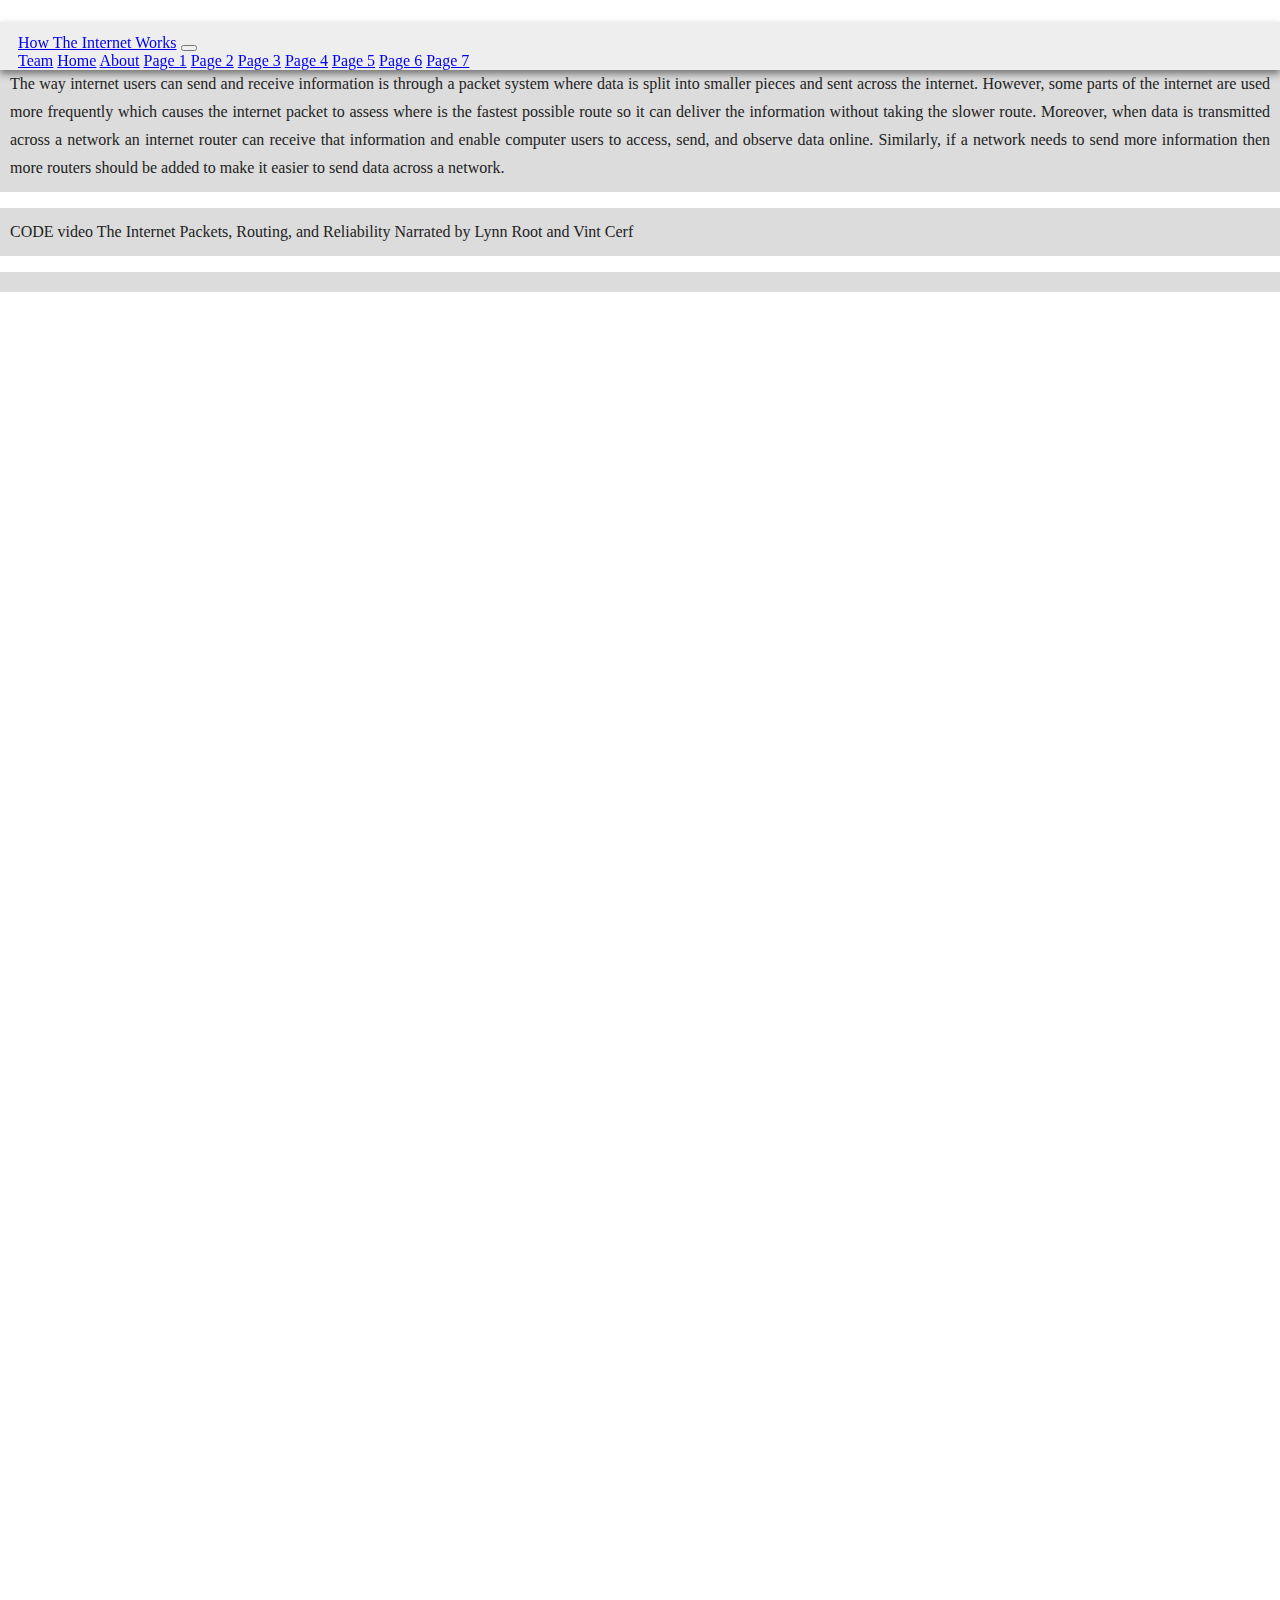
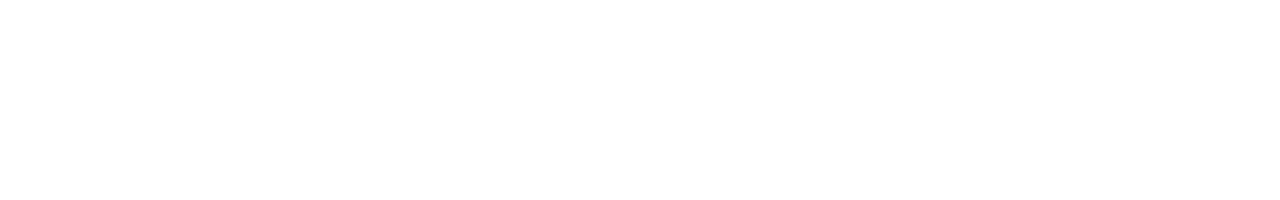
<file: docs/doc4.html>
<!doctype html>
<html lang="en">
<head>
    <!-- Required meta tags -->
    <meta charset="utf-8">
    <meta name="viewport" content="width=device-width, initial-scale=1">

    <!-- Bootstrap CSS -->
    <script src="https://ajax.googleapis.com/ajax/libs/jquery/3.5.1/jquery.min.js"></script>
    <script src="https://cdnjs.cloudflare.com/ajax/libs/popper.js/1.16.0/umd/popper.min.js"></script>
    <script src="https://maxcdn.bootstrapcdn.com/bootstrap/4.5.2/js/bootstrap.min.js"></script>
    
    <link href="https://cdn.jsdelivr.net/npm/bootstrap@5.0.0-beta2/dist/css/bootstrap.min.css" rel="stylesheet" integrity="sha384-BmbxuPwQa2lc/FVzBcNJ7UAyJxM6wuqIj61tLrc4wSX0szH/Ev+nYRRuWlolflfl" crossorigin="anonymous">
    <link href="css/main.css" rel="stylesheet">
    <title>How The Internet Works</title>

</head>
<body>

<div class="container">

    <div class="row">
        <nav class="navbar navbar-expand-sm bg-dark navbar-dark justify-content-center static-top p-3">
            <a class="navbar-brand" href="index.html">How The Internet Works</a>
            <button class="navbar-toggler" type="button" data-bs-toggle="collapse" data-bs-target="#navbarNavAltMarkup" aria-controls="navbarNavAltMarkup" aria-expanded="false" aria-label="Toggle navigation">
                <span class="navbar-toggler-icon"></span>
            </button>
            <div class="collapse navbar-collapse" id="navbarNavAltMarkup">
                <div class="navbar-nav">
                    <a class="nav-link" href="team.html">Team</a>
                    <a class="nav-link" href="index.html">Home</a>
                    <a class="nav-link" href="about.html">About</a>
                    <a class="nav-link" href="doc1.html">Page 1</a>
                    <a class="nav-link" href="doc2.html">Page 2</a>
                    <a class="nav-link" href="doc3.html">Page 3</a>

                    <a class="nav-link" href="doc4.html">Page 4</a>

                    <a class="nav-link" href="doc5.html">Page 5</a>
                    <a class="nav-link" href="doc6.html">Page 6</a>
                    <a class="nav-link" href="doc7.html">Page 7</a>
                    </ul>
        </nav>
    </div>

    <div class="row">
        <div class="col-8">
            <h5 style="color:white">How the internet works part 4 IP Packets and Routing</h5>
            <p>    The way internet users can send and receive information is through a packet system where data is split into smaller pieces and sent across the internet.
            However, some parts of the internet are used more frequently which causes the internet packet to assess where is the fastest possible route so it can deliver the information without taking the slower route.
            Moreover, when data is transmitted across a network an internet router can receive that information and enable computer users to access, send, and observe data online.
            Similarly, if a network needs to send more information then more routers should be added to make it easier to send data across a network.


            </p>
            <p>
            CODE video The Internet Packets, Routing, and Reliability Narrated by Lynn Root and Vint Cerf
            </p>
            <p>



            </p>
        </div>
        <div class="col-4">

        </div>
    </div>
</div>


</body>
</html>
</file>
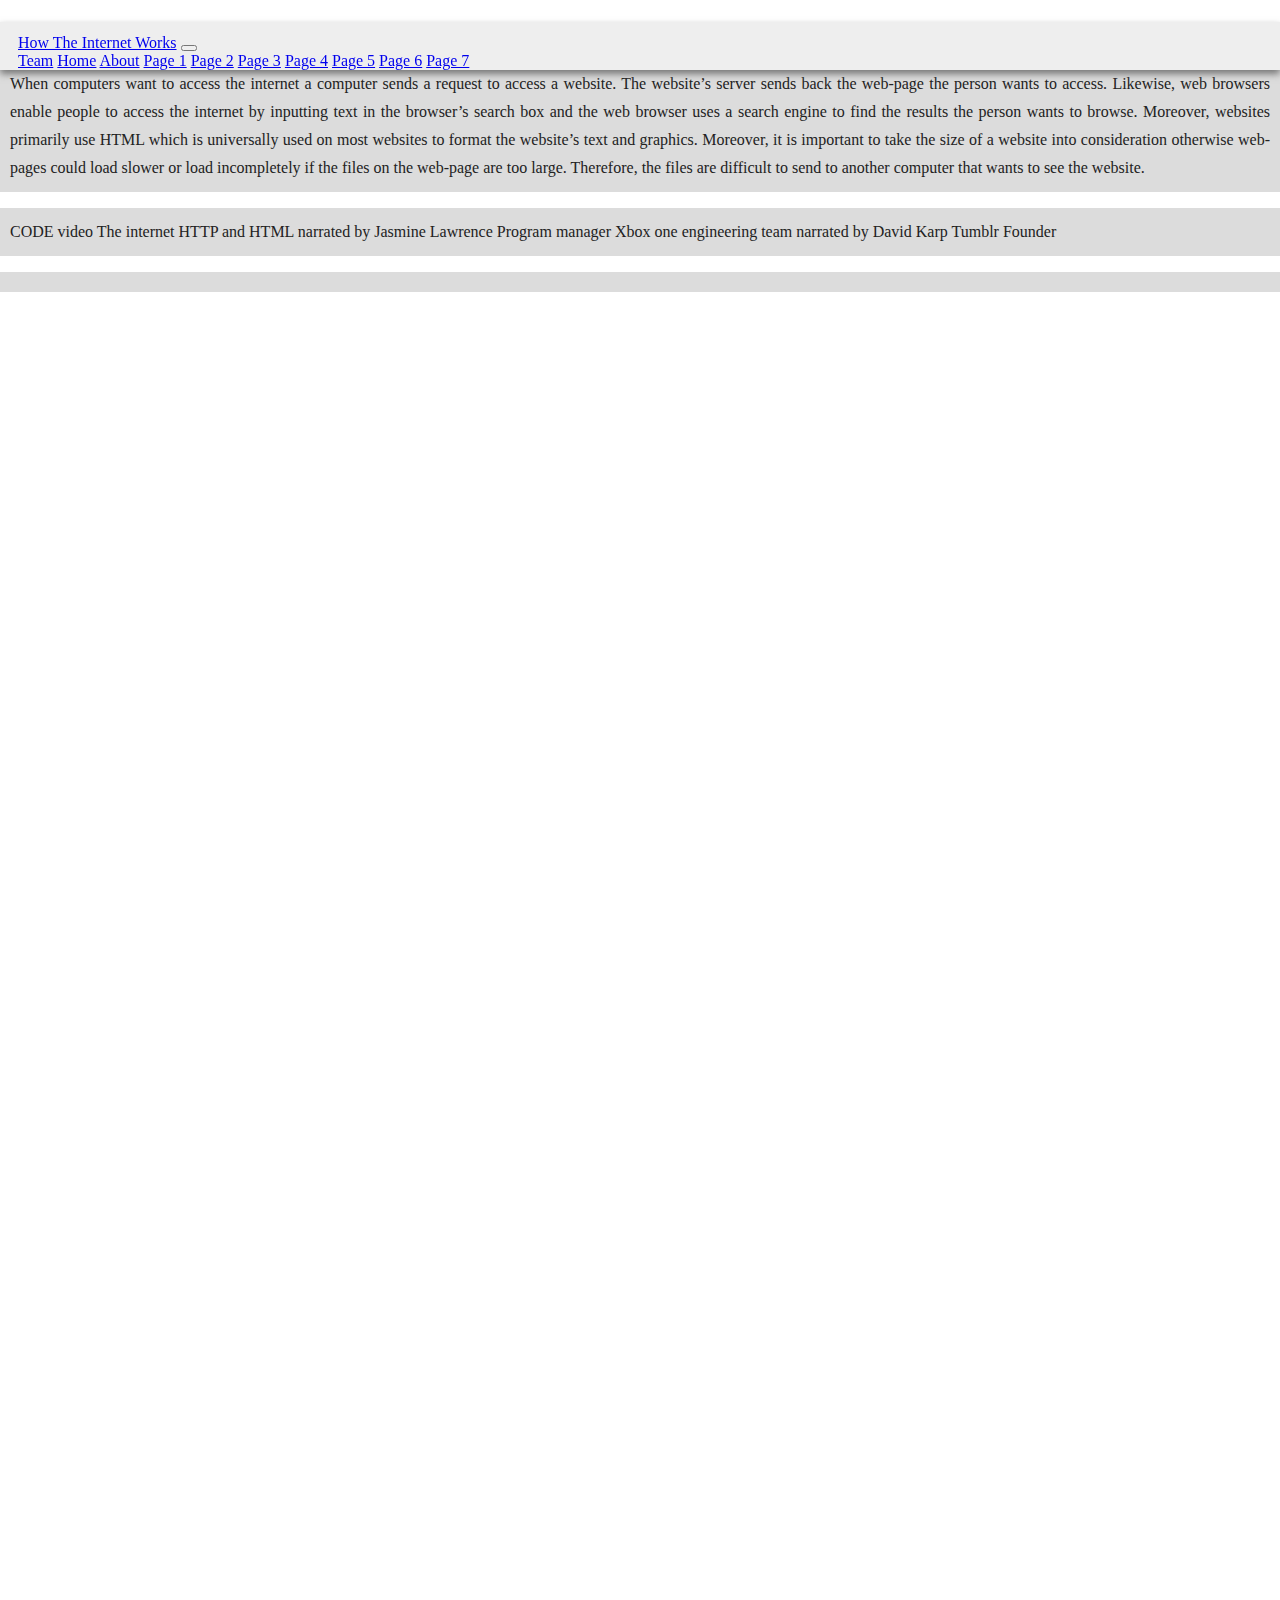
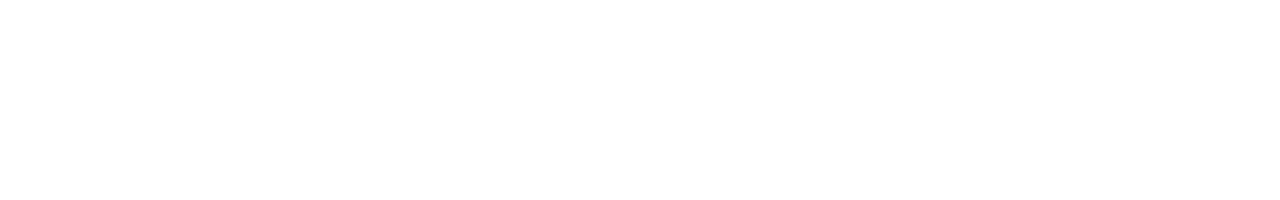
<file: docs/doc5.html>
<!doctype html>
<html lang="en">
<head>
    <!-- Required meta tags -->
    <meta charset="utf-8">
    <meta name="viewport" content="width=device-width, initial-scale=1">

    <!-- Bootstrap CSS -->
    <script src="https://ajax.googleapis.com/ajax/libs/jquery/3.5.1/jquery.min.js"></script>
    <script src="https://cdnjs.cloudflare.com/ajax/libs/popper.js/1.16.0/umd/popper.min.js"></script>
    <script src="https://maxcdn.bootstrapcdn.com/bootstrap/4.5.2/js/bootstrap.min.js"></script>
    
    <link href="https://cdn.jsdelivr.net/npm/bootstrap@5.0.0-beta2/dist/css/bootstrap.min.css" rel="stylesheet" integrity="sha384-BmbxuPwQa2lc/FVzBcNJ7UAyJxM6wuqIj61tLrc4wSX0szH/Ev+nYRRuWlolflfl" crossorigin="anonymous">
    <link href="css/main.css" rel="stylesheet">
    <title>How The Internet Works</title>

</head>
<body>

<div class="container">

    <div class="row">
        <nav class="navbar navbar-expand-sm bg-dark navbar-dark justify-content-center static-top p-3">
            <a class="navbar-brand" href="index.html">How The Internet Works</a>
            <button class="navbar-toggler" type="button" data-bs-toggle="collapse" data-bs-target="#navbarNavAltMarkup" aria-controls="navbarNavAltMarkup" aria-expanded="false" aria-label="Toggle navigation">
                <span class="navbar-toggler-icon"></span>
            </button>
            <div class="collapse navbar-collapse" id="navbarNavAltMarkup">
                <div class="navbar-nav">
                    <a class="nav-link" href="team.html">Team</a>
                    <a class="nav-link" href="index.html">Home</a>
                    <a class="nav-link" href="about.html">About</a>
                    <a class="nav-link" href="doc1.html">Page 1</a>
                    <a class="nav-link" href="doc2.html">Page 2</a>
                    <a class="nav-link" href="doc3.html">Page 3</a>

                    <a class="nav-link" href="doc4.html">Page 4</a>

                    <a class="nav-link" href="doc5.html">Page 5</a>
                    <a class="nav-link" href="doc6.html">Page 6</a>
                    <a class="nav-link" href="doc7.html">Page 7</a>
                    </ul>
        </nav>
    </div>

    <div class="row">
        <div class="col-8">
            <h5 style="color:white">How the internet works part 5 HTML and HTTP</h5>
            <p>             When computers want to access the internet a computer sends a request to access a website. The website’s server sends back the web-page the person wants to access.
            Likewise, web browsers enable people to access the internet by inputting text in the browser’s search box and the web browser uses a search engine to find the results the person wants to browse.
            Moreover, websites primarily use HTML which is universally used on most websites to format the website’s text and graphics.
            Moreover, it is important to take the size of a website into consideration otherwise web-pages could load slower or load incompletely if the files on the web-page are too large.
            Therefore, the files are difficult to send to another computer that wants to see the website.

            </p>
            <p>
            CODE video The internet HTTP and HTML narrated by Jasmine Lawrence Program manager Xbox one engineering team narrated by David Karp Tumblr Founder
            </p>
            <p>



            </p>
        </div>
        <div class="col-4">

        </div>
    </div>
</div>


</body>
</html>
</file>
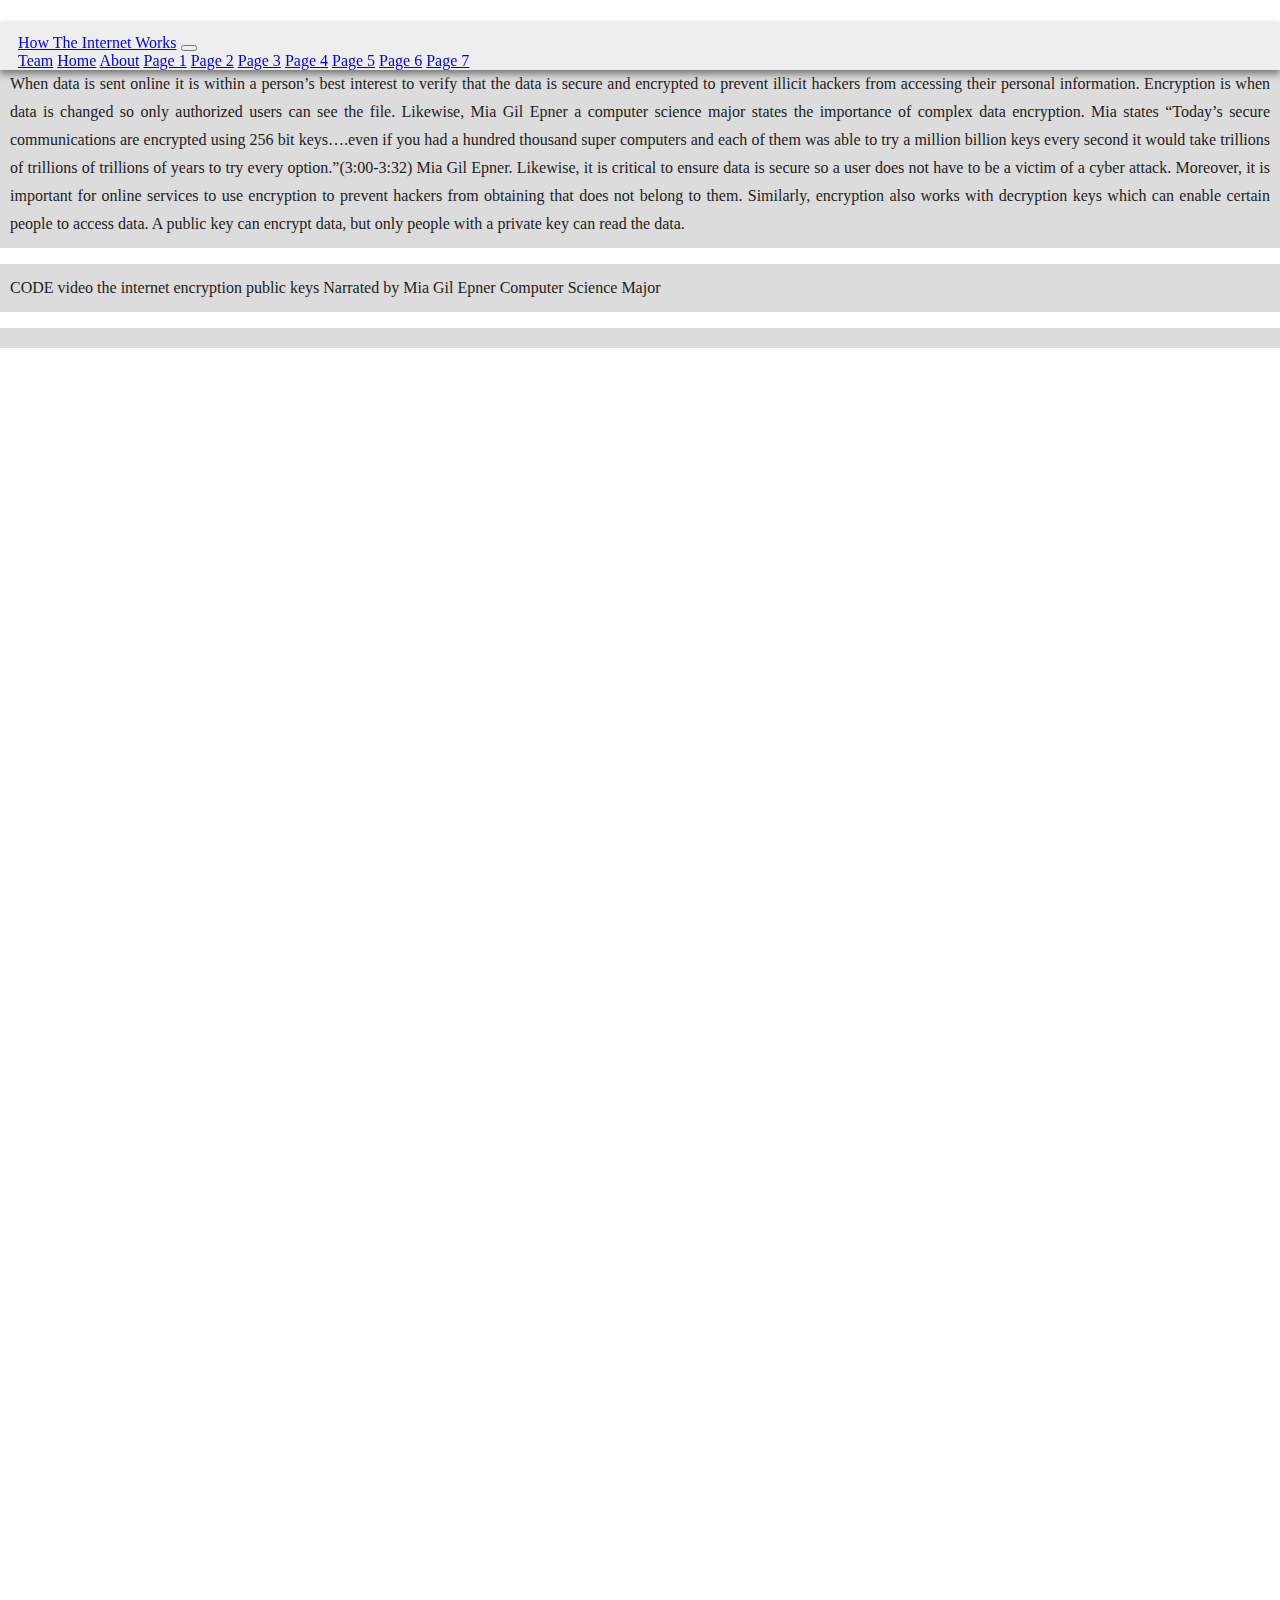
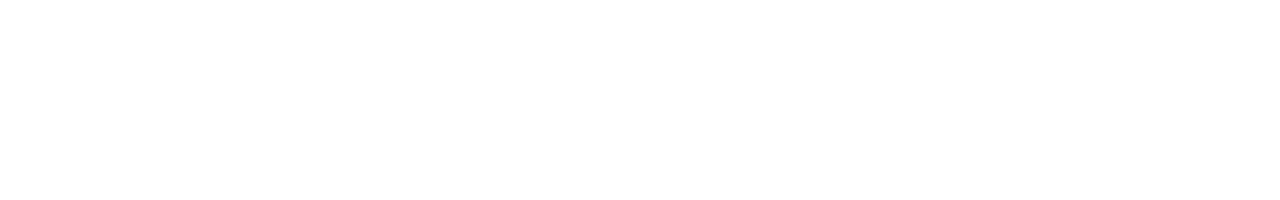
<file: docs/doc6.html>
<!doctype html>
<html lang="en">
<head>
    <!-- Required meta tags -->
    <meta charset="utf-8">
    <meta name="viewport" content="width=device-width, initial-scale=1">

    <!-- Bootstrap CSS -->
    <script src="https://ajax.googleapis.com/ajax/libs/jquery/3.5.1/jquery.min.js"></script>
    <script src="https://cdnjs.cloudflare.com/ajax/libs/popper.js/1.16.0/umd/popper.min.js"></script>
    <script src="https://maxcdn.bootstrapcdn.com/bootstrap/4.5.2/js/bootstrap.min.js"></script>
    
    <link href="https://cdn.jsdelivr.net/npm/bootstrap@5.0.0-beta2/dist/css/bootstrap.min.css" rel="stylesheet" integrity="sha384-BmbxuPwQa2lc/FVzBcNJ7UAyJxM6wuqIj61tLrc4wSX0szH/Ev+nYRRuWlolflfl" crossorigin="anonymous">
    <link href="css/main.css" rel="stylesheet">
    <title>How The Internet Works</title>

</head>
<body>

<div class="container">

    <div class="row">
        <nav class="navbar navbar-expand-sm bg-dark navbar-dark justify-content-center static-top p-3">
            <a class="navbar-brand" href="index.html">How The Internet Works</a>
            <button class="navbar-toggler" type="button" data-bs-toggle="collapse" data-bs-target="#navbarNavAltMarkup" aria-controls="navbarNavAltMarkup" aria-expanded="false" aria-label="Toggle navigation">
                <span class="navbar-toggler-icon"></span>
            </button>
            <div class="collapse navbar-collapse" id="navbarNavAltMarkup">
                <div class="navbar-nav">
                    <a class="nav-link" href="team.html">Team</a>
                    <a class="nav-link" href="index.html">Home</a>
                    <a class="nav-link" href="about.html">About</a>
                    <a class="nav-link" href="doc1.html">Page 1</a>
                    <a class="nav-link" href="doc2.html">Page 2</a>
                    <a class="nav-link" href="doc3.html">Page 3</a>

                    <a class="nav-link" href="doc4.html">Page 4</a>

                    <a class="nav-link" href="doc5.html">Page 5</a>
                    <a class="nav-link" href="doc6.html">Page 6</a>
                    <a class="nav-link" href="doc7.html">Page 7</a>
                    </ul>
        </nav>
    </div>

    <div class="row">
        <div class="col-8">
            <h5 style="color:white">How the internet works part 6 Internet decryption and public keys</h5>
            <p>    When data is sent online it is within a person’s best interest to verify that the data is secure and encrypted to prevent illicit hackers from accessing their personal information.
            Encryption is when data is changed so only authorized users can see the file. Likewise, Mia Gil Epner a computer science major states the importance of complex data encryption. Mia states “Today’s secure communications are encrypted using 256 bit keys….even if you had a hundred thousand super computers and each of them was able to try a million billion keys every second it would take trillions of trillions of trillions of years to try every option.”(3:00-3:32) Mia Gil Epner.
            Likewise, it is critical to ensure data is secure so a user does not have to be a victim of a cyber attack.
            Moreover, it is important for online services to use encryption to prevent hackers from obtaining that does not belong to them.
            Similarly, encryption also works with decryption keys which can enable certain people to access data.
            A public key can encrypt data, but only people with a private key can read the data.
            </p>
            <p>
            CODE video the internet encryption public keys Narrated by Mia Gil Epner Computer Science Major      
            </p>
            <p>



            </p>
        </div>
        <div class="col-4">

        </div>
    </div>
</div>


</body>
</html>
</file>
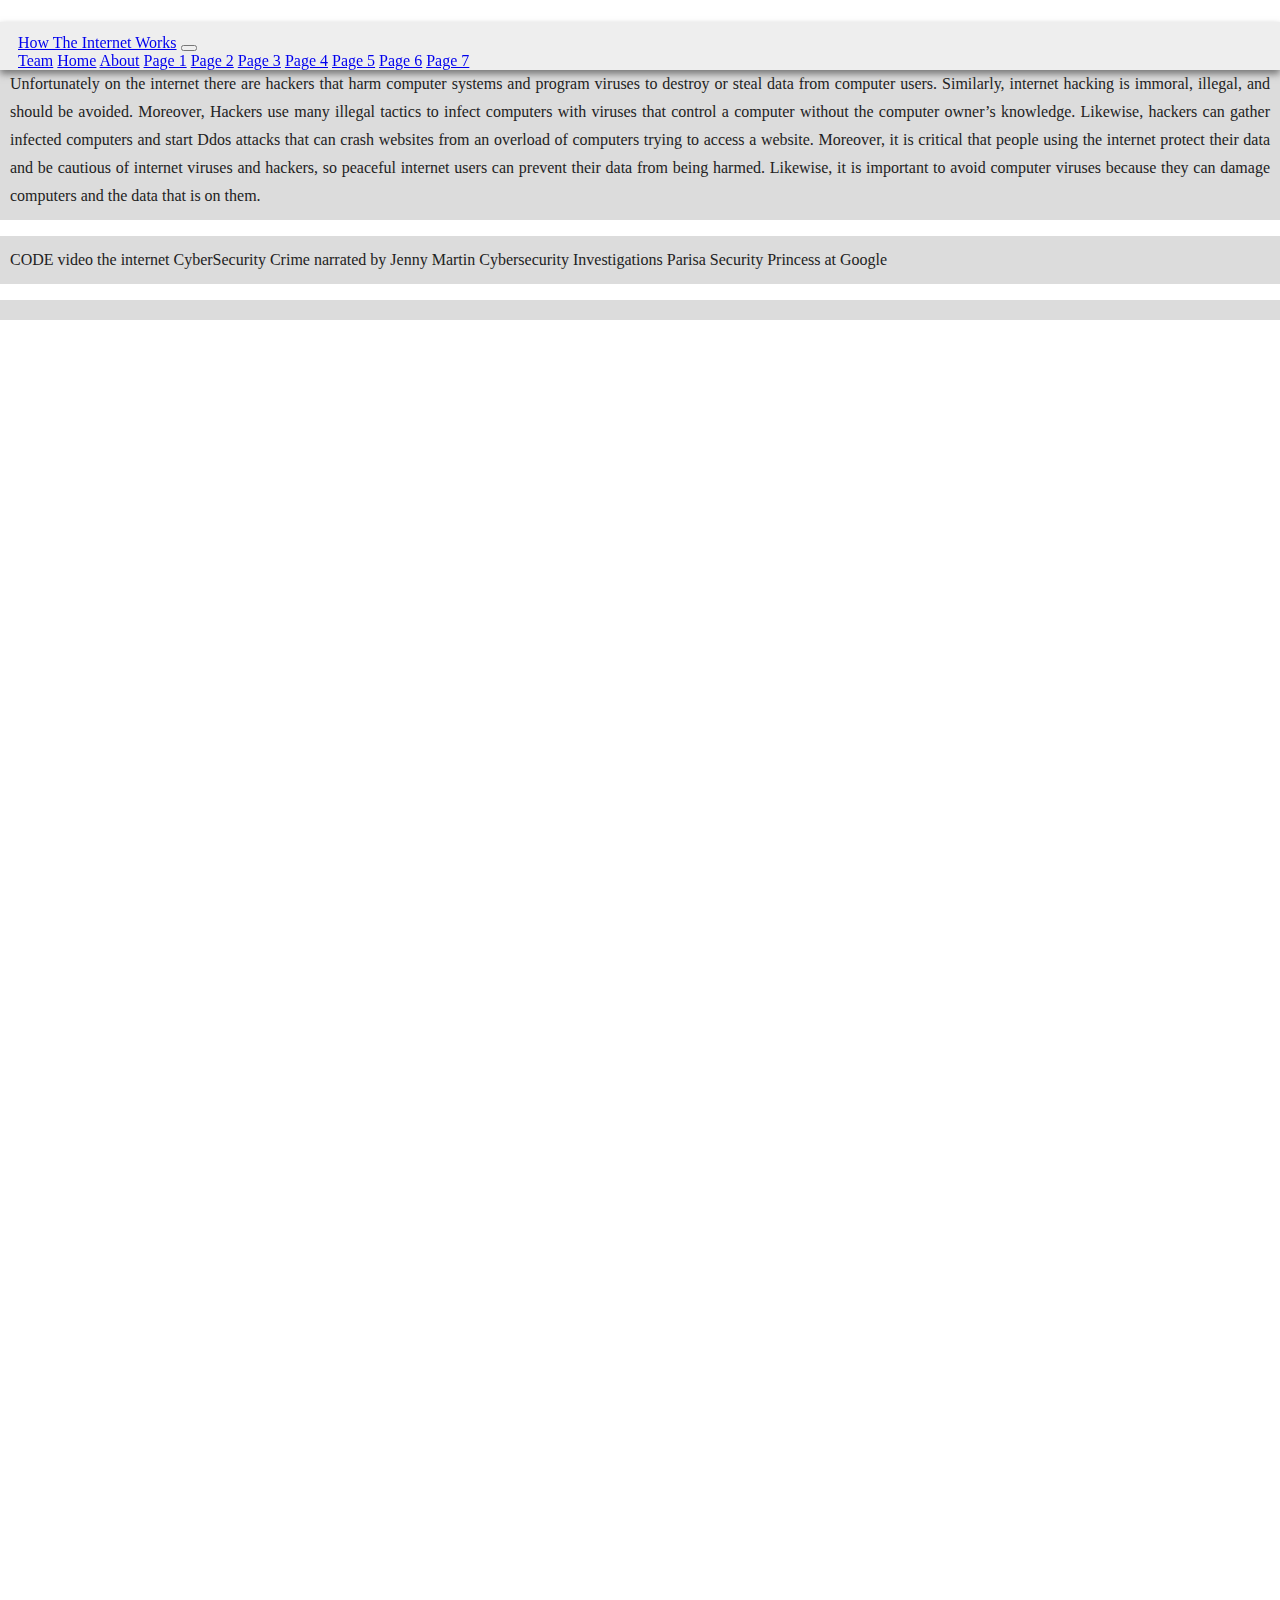
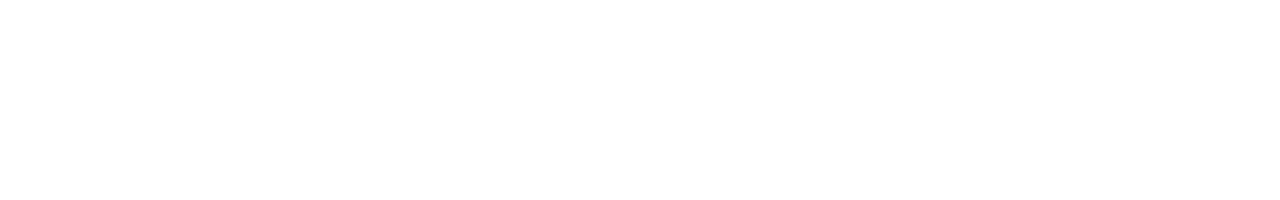
<file: docs/doc7.html>
<!doctype html>
<html lang="en">
<head>
    <!-- Required meta tags -->
    <meta charset="utf-8">
    <meta name="viewport" content="width=device-width, initial-scale=1">

    <!-- Bootstrap CSS -->
    <script src="https://ajax.googleapis.com/ajax/libs/jquery/3.5.1/jquery.min.js"></script>
    <script src="https://cdnjs.cloudflare.com/ajax/libs/popper.js/1.16.0/umd/popper.min.js"></script>
    <script src="https://maxcdn.bootstrapcdn.com/bootstrap/4.5.2/js/bootstrap.min.js"></script>
    
    <link href="https://cdn.jsdelivr.net/npm/bootstrap@5.0.0-beta2/dist/css/bootstrap.min.css" rel="stylesheet" integrity="sha384-BmbxuPwQa2lc/FVzBcNJ7UAyJxM6wuqIj61tLrc4wSX0szH/Ev+nYRRuWlolflfl" crossorigin="anonymous">
    <link href="css/main.css" rel="stylesheet">
    <title>How The Internet Works</title>

</head>
<body>

<div class="container">

    <div class="row">
        <nav class="navbar navbar-expand-sm bg-dark navbar-dark justify-content-center static-top p-3">
            <a class="navbar-brand" href="index.html">How The Internet Works</a>
            <button class="navbar-toggler" type="button" data-bs-toggle="collapse" data-bs-target="#navbarNavAltMarkup" aria-controls="navbarNavAltMarkup" aria-expanded="false" aria-label="Toggle navigation">
                <span class="navbar-toggler-icon"></span>
            </button>
            <div class="collapse navbar-collapse" id="navbarNavAltMarkup">
                <div class="navbar-nav">
                    <a class="nav-link" href="team.html">Team</a>
                    <a class="nav-link" href="index.html">Home</a>
                    <a class="nav-link" href="about.html">About</a>
                    <a class="nav-link" href="doc1.html">Page 1</a>
                    <a class="nav-link" href="doc2.html">Page 2</a>
                    <a class="nav-link" href="doc3.html">Page 3</a>

                    <a class="nav-link" href="doc4.html">Page 4</a>

                    <a class="nav-link" href="doc5.html">Page 5</a>
                    <a class="nav-link" href="doc6.html">Page 6</a>
                    <a class="nav-link" href="doc7.html">Page 7</a>
                    </ul>
        </nav>
    </div>

    <div class="row">
        <div class="col-8">
            <h5 style="color:white">How the internet works part 6 Cybersecurity and cyber crime</h5>
            <p>    Unfortunately on the internet there are hackers that harm computer systems and program viruses to destroy or steal data from computer users. Similarly, internet hacking is immoral, illegal, and should be avoided.
            Moreover, Hackers use many illegal tactics to infect computers with viruses that control a computer without the computer owner’s knowledge. Likewise, hackers can gather infected computers and start Ddos attacks that can crash websites from an overload of computers trying to access a website. Moreover, it is critical that people using the internet protect their data and be cautious of internet viruses and hackers, so peaceful internet users can prevent their data from being harmed. Likewise, it is important to avoid computer viruses because they can damage computers and the data that is on them.

            </p>
            <p>
CODE video the internet CyberSecurity Crime narrated by Jenny Martin Cybersecurity Investigations
            Parisa Security Princess at Google          
            <p>



            </p>
        </div>
        <div class="col-4">

        </div>
    </div>
</div>


</body>
</html>
</file>
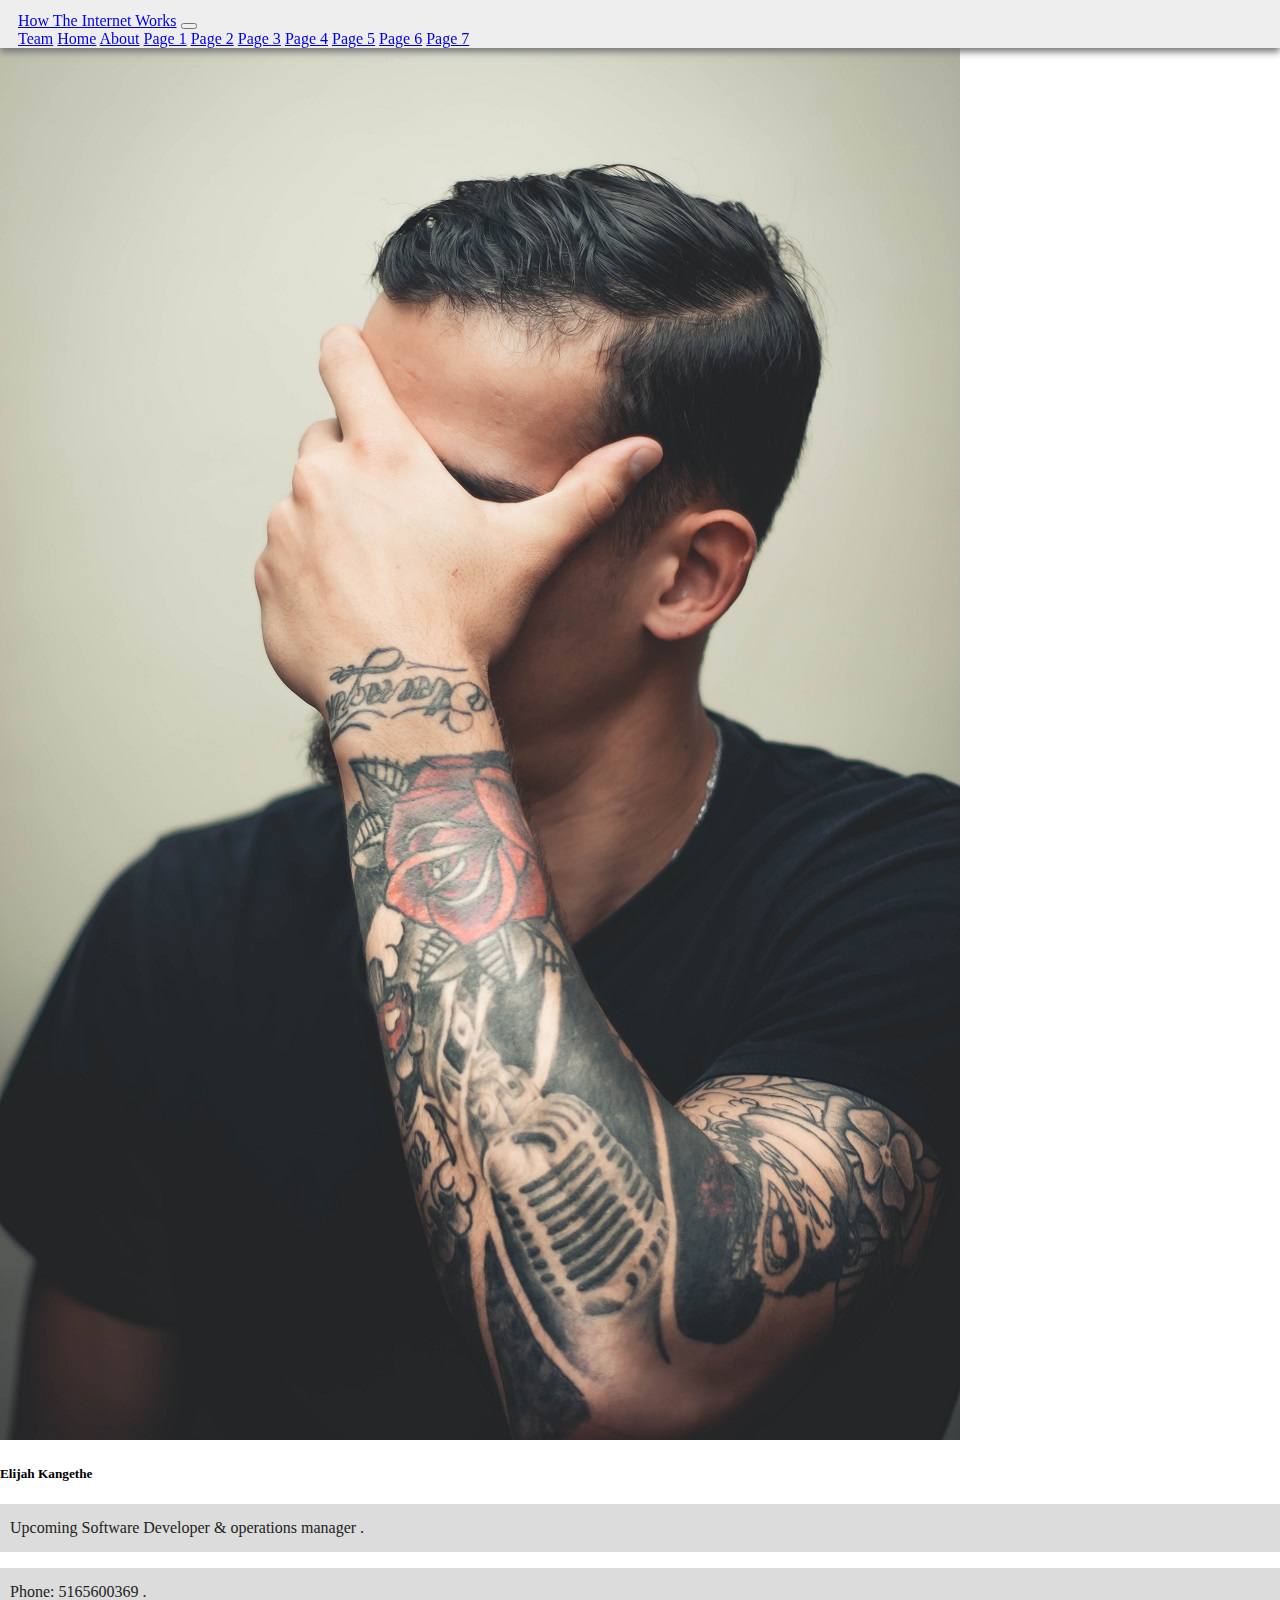
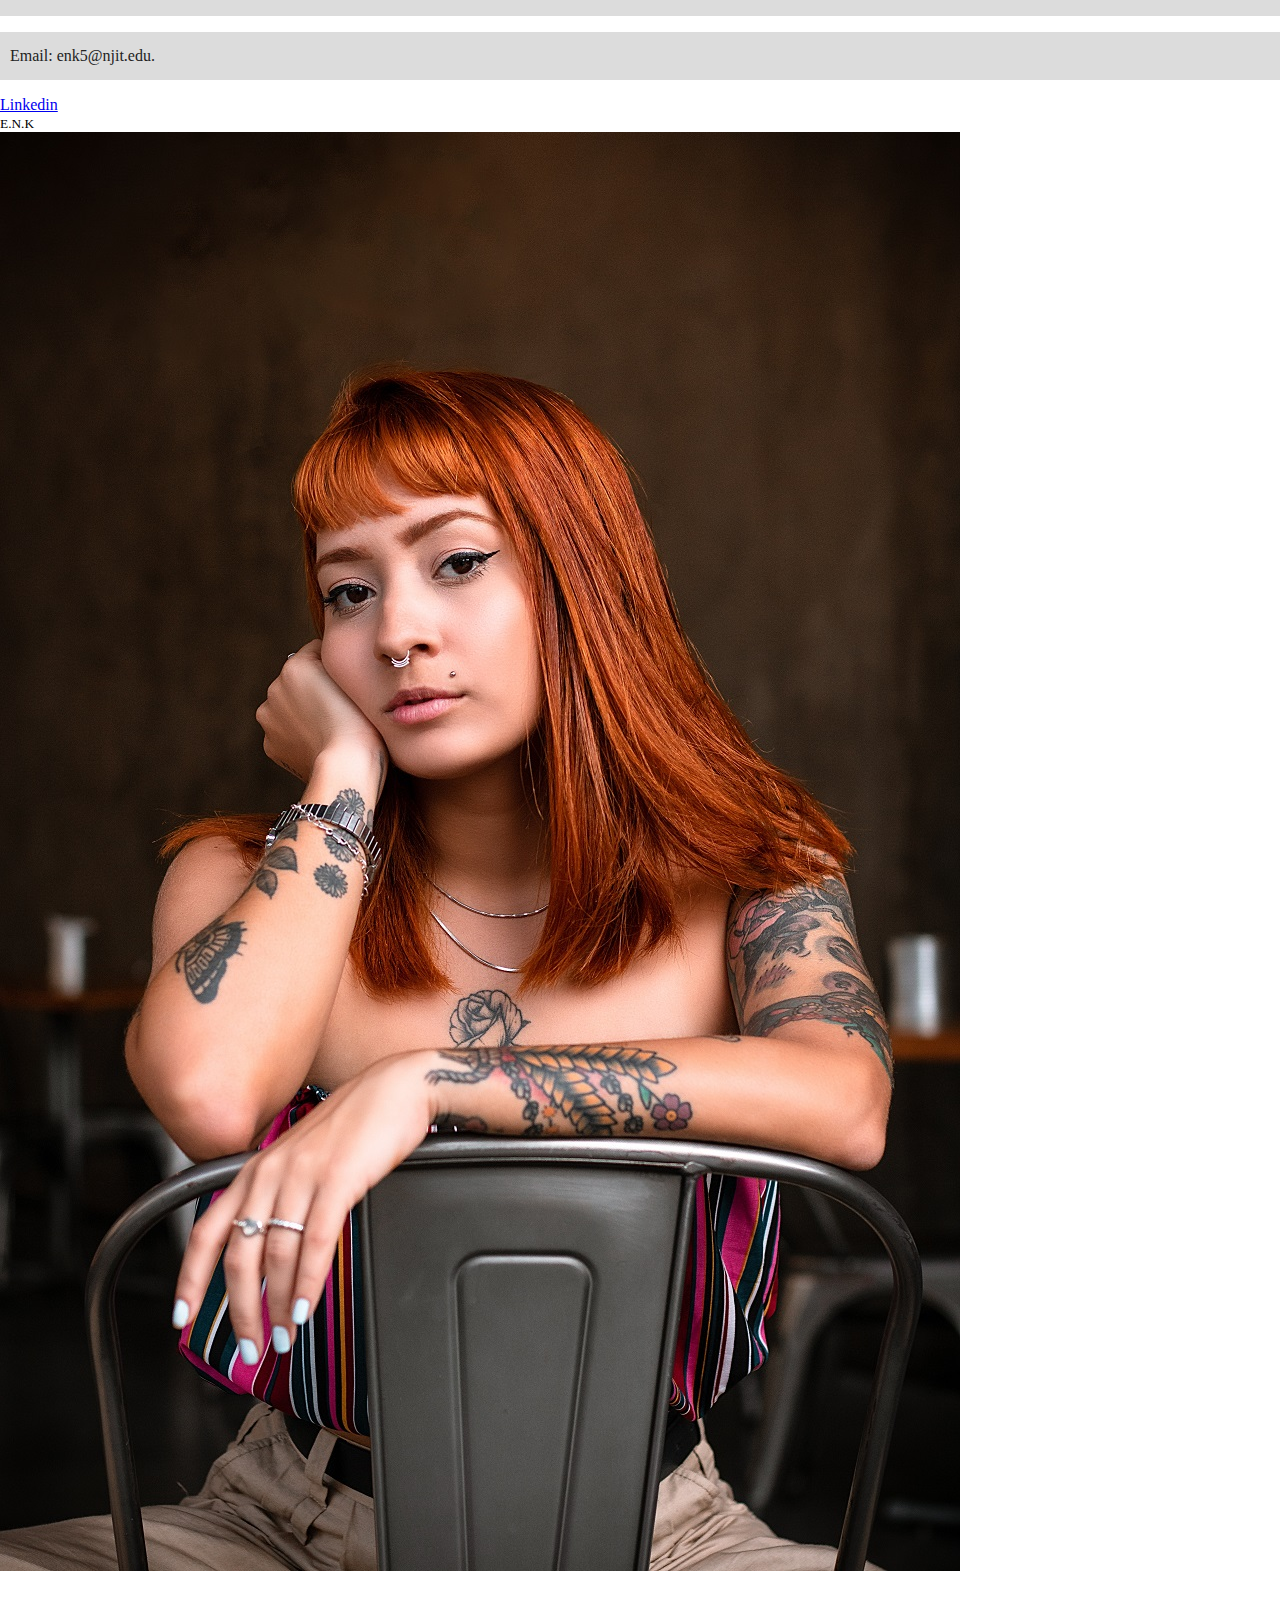
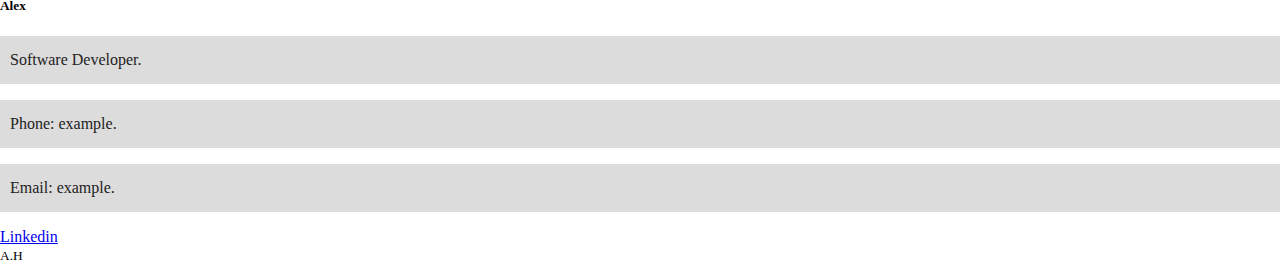
<file: docs/team.html>
<!doctype html>
<html lang="en">
<head>
    <!-- Required meta tags -->
    <meta charset="utf-8">
    <meta name="viewport" content="width=device-width, initial-scale=1">

    <!-- Bootstrap CSS -->
    <link href="https://cdn.jsdelivr.net/npm/bootstrap@5.0.0-beta2/dist/css/bootstrap.min.css" rel="stylesheet" integrity="sha384-BmbxuPwQa2lc/FVzBcNJ7UAyJxM6wuqIj61tLrc4wSX0szH/Ev+nYRRuWlolflfl" crossorigin="anonymous">

    <link href="css/main.css" rel="stylesheet">

    <title>How The Internet Works</title>
</head>
<body>

<div class="container">

    <div class="row">
        <nav class="navbar navbar-expand-sm bg-dark navbar-dark justify-content-center static-top p-3">
            <a class="navbar-brand" href="index.html">How The Internet Works</a>
            <button class="navbar-toggler" type="button" data-bs-toggle="collapse" data-bs-target="#navbarNavAltMarkup" aria-controls="navbarNavAltMarkup" aria-expanded="false" aria-label="Toggle navigation">
                <span class="navbar-toggler-icon"></span>
            </button>
            <div class="collapse navbar-collapse" id="navbarNavAltMarkup">
                <div class="navbar-nav">
                    <a class="nav-link" href="team.html">Team</a>
                    <a class="nav-link" href="index.html">Home</a>
                    <a class="nav-link" href="about.html">About</a>
                    <a class="nav-link" href="doc1.html">Page 1</a>
                    <a class="nav-link" href="doc2.html">Page 2</a>
                    <a class="nav-link" href="doc3.html">Page 3</a>

                    <a class="nav-link" href="doc4.html">Page 4</a>

                    <a class="nav-link" href="doc5.html">Page 5</a>
                    <a class="nav-link" href="doc6.html">Page 6</a>
                    <a class="nav-link" href="doc7.html">Page 7</a>
                    </ul>
        </nav>
    </div>
<div class="card-group">
    <div class="card">
        <img src="images/tat2.jpg" class="card-img-top" alt="...">
        <div class="card-body">
            <h5 class="card-title">Elijah Kangethe</h5>
            <p class="card-text">Upcoming Software Developer & operations manager .</p>
            <p class="card-text">Phone: 5165600369 .</p>
            <p class="card-text">Email: enk5@njit.edu.</p>
            <a href="https://www.linkedin.com/feed/" class="btn btn-primary">Linkedin</a>
        </div>
        <div class="card-footer">
            <small class="text-muted">E.N.K</small>
        </div>
    </div>

    <div class="card">
        <img src="images/tat3.jpg" class="card-img-top" alt="...">
        <div class="card-body">
            <h5 class="card-title">Alex</h5>
            <p class="card-text"> Software Developer.</p>
            <p class="card-text">Phone:  example.</p>
            <p class="card-text">Email: example.</p>
            <a href="https://www.linkedin.com/feed/" class="btn btn-primary">Linkedin</a>
        </div>
        <div class="card-footer">
            <small class="text-muted">A.H</small>
        </div>
            </div>
        </div>

    </div>
</div>
</body>
</html>
</file>
<file: docs/css/main.css>
html {
    position: relative;
    top: 0;
    left: 0;
    max-width: 100vw;
    min-height: 200vh;
    margin: 0;
    padding: 0;
    border: 0;
}
body
{
    width: 100%;
    height: 100%;
    background-image:url(https://twimg0-a.akamaihd.net/a/1350072692/t1/img/front_page/jp-mountain@2x.jpg);
    background-size: cover;
    background-attachment:fixed;
    margin: 0;
    padding: 0;
}

.footer {
    position: fixed;
    z-index: 1000;
    height: 100px;
    width: 100%;
    background: rgba(34,34,34,0.25);
    padding: 18px;
    -webkit-transition: all ease-out .5s;
    -moz-transition: all ease-out .5s;
    -o-transition: all ease-out .5s;
    transition: all ease-out .5s;
}

nav {
    position: fixed;
    top: 25;
    left: 0;
    height: 3em;
    width: 100%;
    background-color: #EEE;
    box-sizing: border-box;
    padding: 12px 18px;
    box-shadow: 0 4px 7px #777;
    transition: background-color 0.4s ease-out;
}

nav span {
    font-weight: 600;
    letter-spacing: .085em;
}


nav.scroll {
    background-color: #A1572F;
    color: #eef;
}

div {
    background-color:transparent;
}
P {
    font-family: "trebuchet MS", serif;
    color: #222222;
    font-size: 12pt;
    text-align: justify;
    line-height: 28px;
    padding: 10px;
    margin-top: 10px;
    background-color:gainsboro;
}


.header {
    position: fixed;
    z-index: 1000;
    height: 100px;
    width: 100%;
    background: rgba(34,34,34,0.25);
    padding: 18px;
    -webkit-transition: all ease-out .5s;
    -moz-transition: all ease-out .5s;
    -o-transition: all ease-out .5s;
    transition: all ease-out .5s;
}

.active {
    background-color: rgba(34,34,34,0.8);
}
div {
    column-rule: 4px double #ff00ff;
}
</file>
